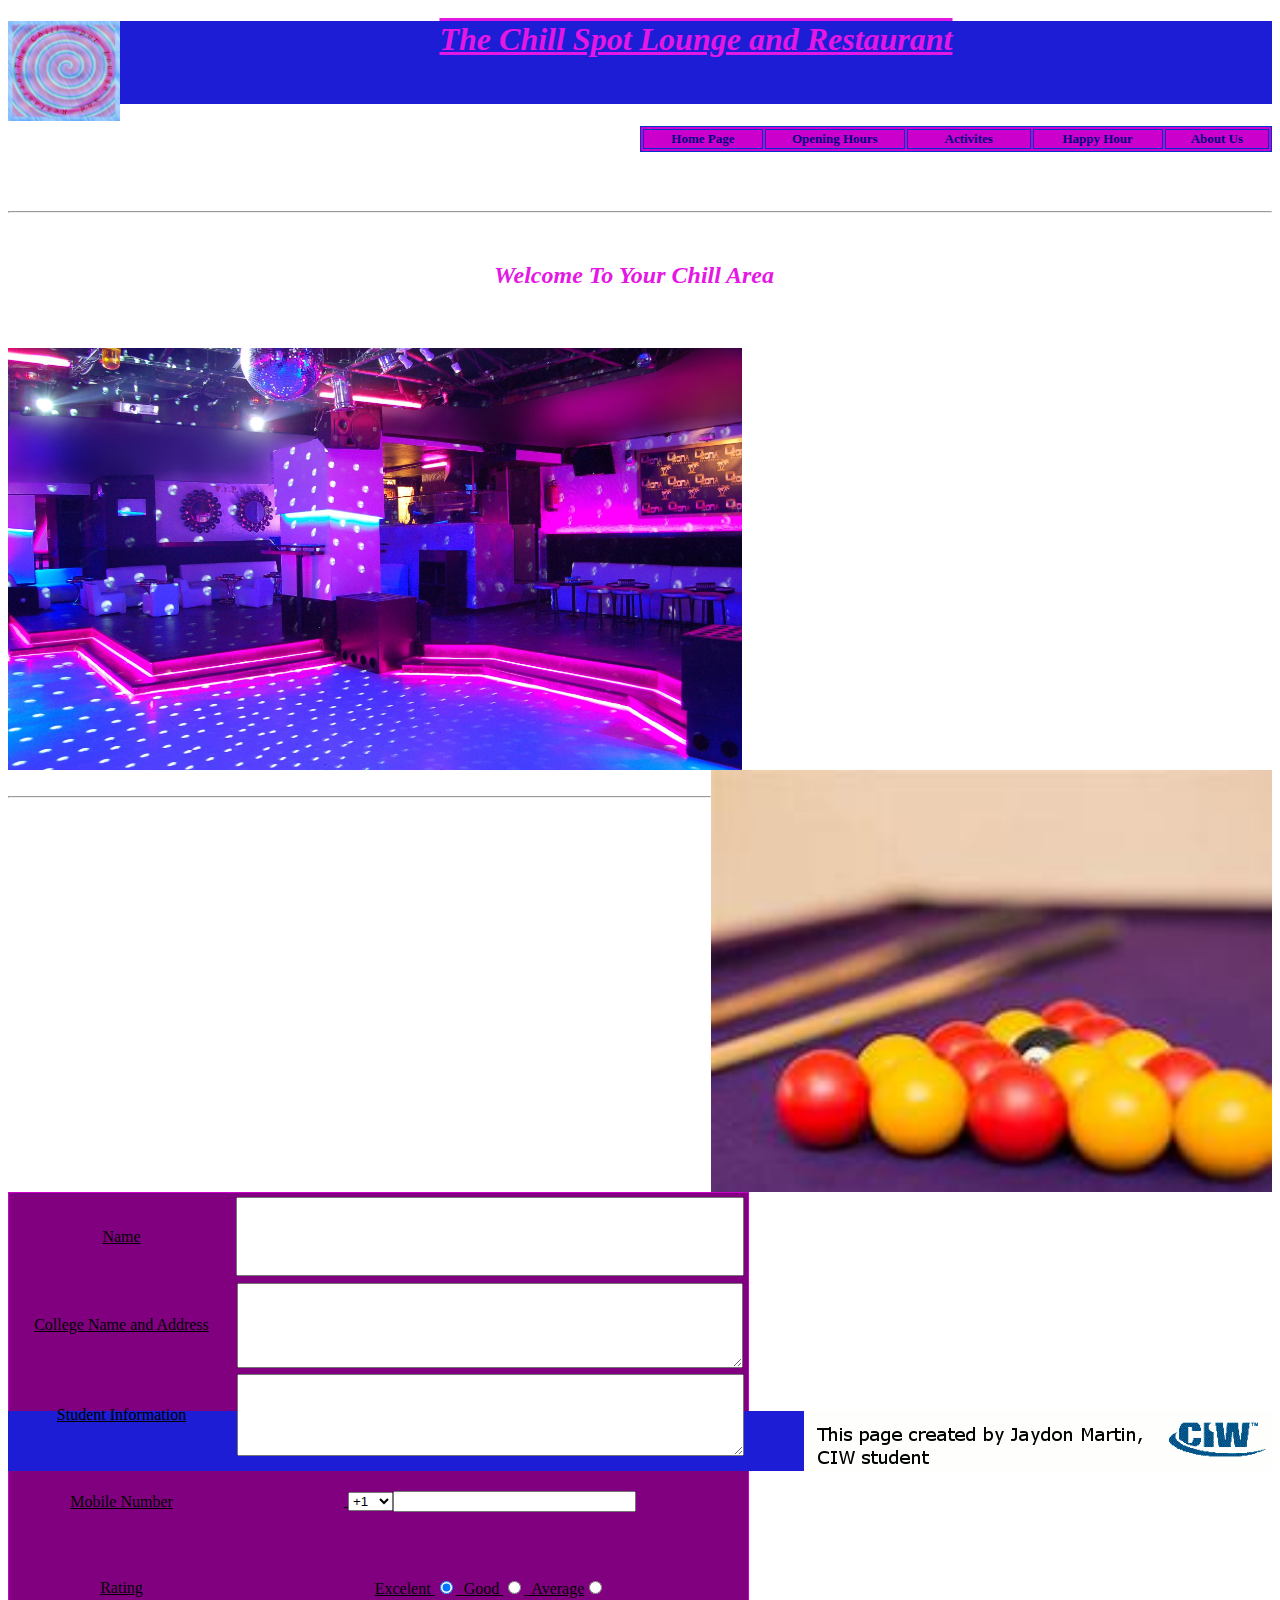
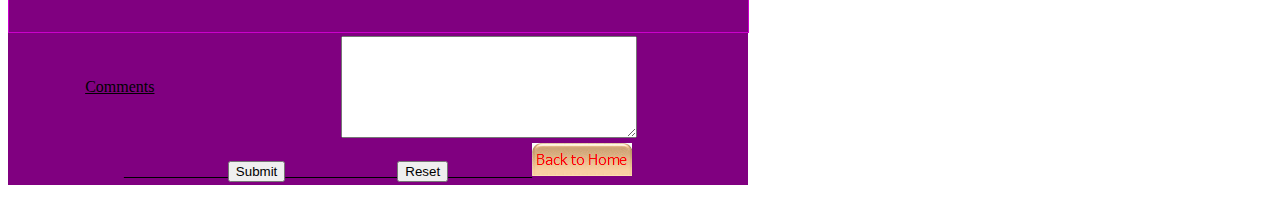
<file: index.html>
﻿<!DOCTYPE html PUBLIC "-//W3C//DTD XHTML 1.0 Transitional//EN" "http://www.w3.org/TR/xhtml1/DTD/xhtml1-transitional.dtd">
<html xmlns="http://www.w3.org/1999/xhtml">

<head>
<meta content="en-us" http-equiv="Content-Language" />
<meta content="text/html; charset=utf-8" http-equiv="Content-Type" />
<title>The Chill Spot Lounge and Restaurant</title>
<style type="text/css">
.topnav a:link a:visited {
	border-style: solid;
	border-width: 1px;
	font-family: Georgia, "Times New Roman", Times, serif;
	color: #000066;
	display: block;
}
.auto-style3 {
	text-align: center;
}
.Title {
	background-color: #800080;
}
.auto-style4 {
	font-family: Georgia, "Times New Roman", Times, serif;
	color: #E517E5;
	background-color: #1D1DD5;
	text-decoration: underline;
	float: none;
	white-space: normal;
}
.auto-style5 {
	border: 1px solid #CC00CC;
	background-color: #800080;
	font-family: Georgia, "Times New Roman", Times, serif;
	text-decoration: underline;
}
.auto-style6 {
	font-family: Georgia, "Times New Roman", Times, serif;
	color: #E517E5;
	background-color: #1D1DD5;
	text-align: right;
}
.auto-style7 {
	background-color: #800080;
}
.auto-style8 {
	border: 1px solid #0033CC;
	font-family: tahoma;
	margin-left: 0px;
	background-color: #CC00CC;
	text-align: center;
	font-size: small;
	font-weight: bold;
	color: #000000;
	height: 18px;
	width: 50%;
}
.auto-style10 {
	font-family: Georgia, "Times New Roman", Times, serif;
	color: #000000;
	background-color: #800080;
	text-decoration: underline;
	float: none;
	white-space: normal;
	font-size: medium;
}
.auto-style11 {
	font-family: Georgia, "Times New Roman", Times, serif;
	color: #E517E5;
	background-color: #1D1DD5;
	text-decoration: underline overline;
	float: none;
	white-space: normal;
	font-size: xx-large;
	margin-left: 8px;
	font-style: oblique;
}
.auto-style12 {
	background-color: #1D1DD5;
}
.newStyle1 {
	float: left;
	overflow: scroll;
}
.auto-style13 {
	font-size: small;
}
.auto-style16 {
	font-size: medium;
	font-weight: 600;
	font-family: Georgia, "Times New Roman", Times, serif;
	color: #E517E5;
	font-style: oblique;
	font-variant: normal;
	position: relative;
	cursor: auto;
	float: inherit;
	text-decoration: none;
}
.auto-style20 {
	border: 1px solid #0033CC;
}
.auto-style21 {
	text-decoration: none;
}
.auto-style22 {
	font-family: Georgia, "Times New Roman", Times, serif;
	color: #000080;
}
</style>
<link href="The%20Chill%20Spot%20Lounge%20and%20Restaurant.css" rel="stylesheet" type="text/css" />
<script type="text/javascript">
<!--
function FP_swapImg() {//v1.0
 var doc=document,args=arguments,elm,n; doc.$imgSwaps=new Array(); for(n=2; n<args.length;
 n+=2) { elm=FP_getObjectByID(args[n]); if(elm) { doc.$imgSwaps[doc.$imgSwaps.length]=elm;
 elm.$src=elm.src; elm.src=args[n+1]; } }
}

function FP_preloadImgs() {//v1.0
 var d=document,a=arguments; if(!d.FP_imgs) d.FP_imgs=new Array();
 for(var i=0; i<a.length; i++) { d.FP_imgs[i]=new Image; d.FP_imgs[i].src=a[i]; }
}

function FP_getObjectByID(id,o) {//v1.0
 var c,el,els,f,m,n; if(!o)o=document; if(o.getElementById) el=o.getElementById(id);
 else if(o.layers) c=o.layers; else if(o.all) el=o.all[id]; if(el) return el;
 if(o.id==id || o.name==id) return o; if(o.childNodes) c=o.childNodes; if(c)
 for(n=0; n<c.length; n++) { el=FP_getObjectByID(id,c[n]); if(el) return el; }
 f=o.forms; if(f) for(n=0; n<f.length; n++) { els=f[n].elements;
 for(m=0; m<els.length; m++){ el=FP_getObjectByID(id,els[n]); if(el) return el; } }
 return null;
}
// -->
</script>
</head>

<body onload="FP_preloadImgs(/*url*/'button8.jpg',/*url*/'button9.jpg')">


<div class="LogoHomeNav">

	<a href="TheChill%20Spot%20Lounge%20and%20Restaurant.html" target="_top">
	<img alt="TCSLR" height="100" src="The%20Chill%20Spot%20Logo.png" width="112" /></a></div>
<div class="auto-style3">

	<h1 class="auto-style11" style="height: 83px"><strong>
	<span class="auto-style12">The Chill Spot Lounge and Restaurant</span></strong></h1>
</div>
<table class="auto-style8" style="width: 50%; left: 194px; top: 105px; right: 118px; height: 20px; float: right;">
	<tr>
		<td class="auto-style20" style="width: 138px; height: 9px;">
				<label id="Label5">
				<a class="auto-style21" href="TheChill%20Spot%20Lounge%20and%20Restaurant.html" target="_top">Home Page</a></label></td>
		<td class="auto-style20" style="width: 160px; height: 9px;">
		<a href="Opening%20Hours.htm" target="_blank" class="auto-style21">Opening Hou<label id="Label4"></label>rs</a></td>
		<td class="auto-style20" style="width: 139px; height: 9px;">
		<a href="Activities.html" target="_blank" class="auto-style21">Activites</a></td>
		<td class="auto-style20" style="width: 150px; height: 9px;">
		<a href="Happy%20hour.html" target="_blank" class="auto-style21">Happy Hour</a><label id="Label2"></label></td>
		<td class="auto-style20" style="width: 118px; height: 9px;">
		<a class="auto-style21" href="The%20Chill%20Spot%20About%20Us.html" target="_top">
		A</a><a class="auto-style21" href="The%20Chill%20Spot%20About%20Us.html"><span class="auto-style22">bout 
		Us</span></a><label id="Label1"></label></td>
	</tr>
</table>




<p><br />
</p>
<div class="auto-style3">
	<h2>&nbsp;</h2>
	<hr />&nbsp;<div>
		<table class="auto-style16" style="width: 100%">
			<tr>
				<td>
				<h2>Welcome To Your Chill Area&nbsp;&nbsp;</h2>
				<br />
				</td>
			</tr>
		</table>
	</div>
</div>
<br />
<img alt="The Chill Spot soon open" height="422" src="Chill%20spot%20Chilled%20area.jpg" width="734" /><img alt="The Chill Spot 8ball pool Room" height="422" src="the%20Chill%20spot%208%20ball%20pool.jpg" style="float: right" width="561" /><br />
&nbsp;<hr />
<form action="" method="post" style="height: 587px; width: 740px;">
	<div class="auto-style3">
	<table cellpadding="2" class="auto-style5" style="width: 741px; height: 347px;">
		<tr>
			<td class="auto-style1" style="width: 299px; height: 80px;">Name</td>
			<td class="auto-style1" style="width: 502px; height: 80px;">
			<input name="Text1" style="width: 500px; height: 73px" type="text" /></td>
		</tr>
		<tr>
			<td class="auto-style1" style="width: 299px; height: 80px;">College Name and 
			Address</td>
			<td class="auto-style1" style="width: 502px; height: 80px;">
			<textarea name="TextArea2" style="width: 500px; height: 79px"></textarea></td>
		</tr>
		<tr>
			<td class="auto-style1" style="width: 299px; height: 48px;">Student Information
			</td>
			<td class="auto-style1" style="width: 502px; height: 48px;">
			<textarea name="TextArea3" style="width: 501px; height: 76px"></textarea></td>
		</tr>
		<tr>
			<td class="auto-style1" style="height: 80px; width: 299px">Mobile 
			Number</td>
			<td class="auto-style1" style="height: 80px; width: 502px">
			&nbsp;<select name="Select1">
			<option value="+1">+1</option>
			<option value="242">242</option>
			<option value="305">305</option>
			<option value="954">954</option>
			<option value="958">958</option>
			</select><input class="auto-style13" name="Text5" style="width: 235px" type="text" /></td>
		</tr>
		<tr>
			<td class="auto-style1" style="height: 80px; width: 299px">Rating</td>
			<td class="auto-style1" style="height: 80px; width: 502px">Excelent
			<input checked="checked" name="Radio1" type="radio" />&nbsp; Good
			<input name="Radio1" type="radio" />&nbsp; Average<input name="Radio1" type="radio" /></td>
		</tr>
	</table>
	<table cellpadding="2" cellspacing="1" class="auto-style7" style="width: 100%; height: 99px;">
		<tr>
			<td class="auto-style10" style="width: 125px">Comments</td>
			<td class="auto-style10" style="width: 290px">
			<textarea name="TextArea1" style="width: 290px; height: 96px" rows="1"></textarea> </td>
		</tr>
		<tr>
			<td class="auto-style10" colspan="2">&nbsp;&nbsp;&nbsp;&nbsp;&nbsp;&nbsp;&nbsp;&nbsp;&nbsp;&nbsp;&nbsp;&nbsp;&nbsp;&nbsp;&nbsp;&nbsp;&nbsp;&nbsp;&nbsp;&nbsp;&nbsp;&nbsp;&nbsp;&nbsp;&nbsp;
			<input name="Submit1" type="submit" value="Submit" tabindex="1" />&nbsp;&nbsp;&nbsp;&nbsp;&nbsp;&nbsp;&nbsp;&nbsp;&nbsp;&nbsp;&nbsp;&nbsp;&nbsp;&nbsp;&nbsp;&nbsp;&nbsp;&nbsp;&nbsp;&nbsp;&nbsp;&nbsp;&nbsp;&nbsp;&nbsp;&nbsp;&nbsp;
			<input name="Reset1" type="reset" value="Reset" tabindex="2" />&nbsp;&nbsp;&nbsp;&nbsp;&nbsp;&nbsp;&nbsp;&nbsp;&nbsp;&nbsp;&nbsp;&nbsp;&nbsp;&nbsp;&nbsp;&nbsp;&nbsp;&nbsp;&nbsp;&nbsp;
			<a href="TheChill%20Spot%20Lounge%20and%20Restaurant.html" target="_self">
			<img id="img1" alt="Back to Home" height="33" onmousedown="FP_swapImg(1,0,/*id*/'img1',/*url*/'button9.jpg')" onmouseout="FP_swapImg(0,0,/*id*/'img1',/*url*/'button10.jpg')" onmouseover="FP_swapImg(1,0,/*id*/'img1',/*url*/'button8.jpg')" onmouseup="FP_swapImg(0,0,/*id*/'img1',/*url*/'button8.jpg')" src="button10.jpg" style="border: 0" width="100" /><!-- MSComment="ibutton" fp-style="fp-btn: Embossed Tab 6; fp-font-size: 11; fp-font-color-normal: #FF0000; fp-font-color-hover: #000080; fp-font-color-press: #800000" fp-title="Back to Home" --></a></td>
		</tr>
	</table>
	<br />
	&nbsp;&nbsp;&nbsp;&nbsp;&nbsp;&nbsp;&nbsp;&nbsp;&nbsp;&nbsp;&nbsp;&nbsp;&nbsp;&nbsp;&nbsp;&nbsp;&nbsp;&nbsp;&nbsp;&nbsp;&nbsp;&nbsp;&nbsp;&nbsp;&nbsp;&nbsp;&nbsp;&nbsp;&nbsp;&nbsp;&nbsp;&nbsp;&nbsp;&nbsp;&nbsp;&nbsp;&nbsp;&nbsp;&nbsp;&nbsp;&nbsp;&nbsp;&nbsp;&nbsp;&nbsp;&nbsp;&nbsp;&nbsp;&nbsp;&nbsp;&nbsp;&nbsp;&nbsp;&nbsp;&nbsp;&nbsp;&nbsp;&nbsp;&nbsp;&nbsp;&nbsp;&nbsp;&nbsp;&nbsp;&nbsp;&nbsp;&nbsp;
	</div>
	</form>
	<br />
<div class="auto-style6">
	<a href="TheChill%20Spot%20Lounge%20and%20Restaurant.html" target="_self">
	<img alt="My wybe" class="auto-style4" height="60" src="personal_banner_image.gif" width="468" /></a></div>




</body>

</html>
</file>
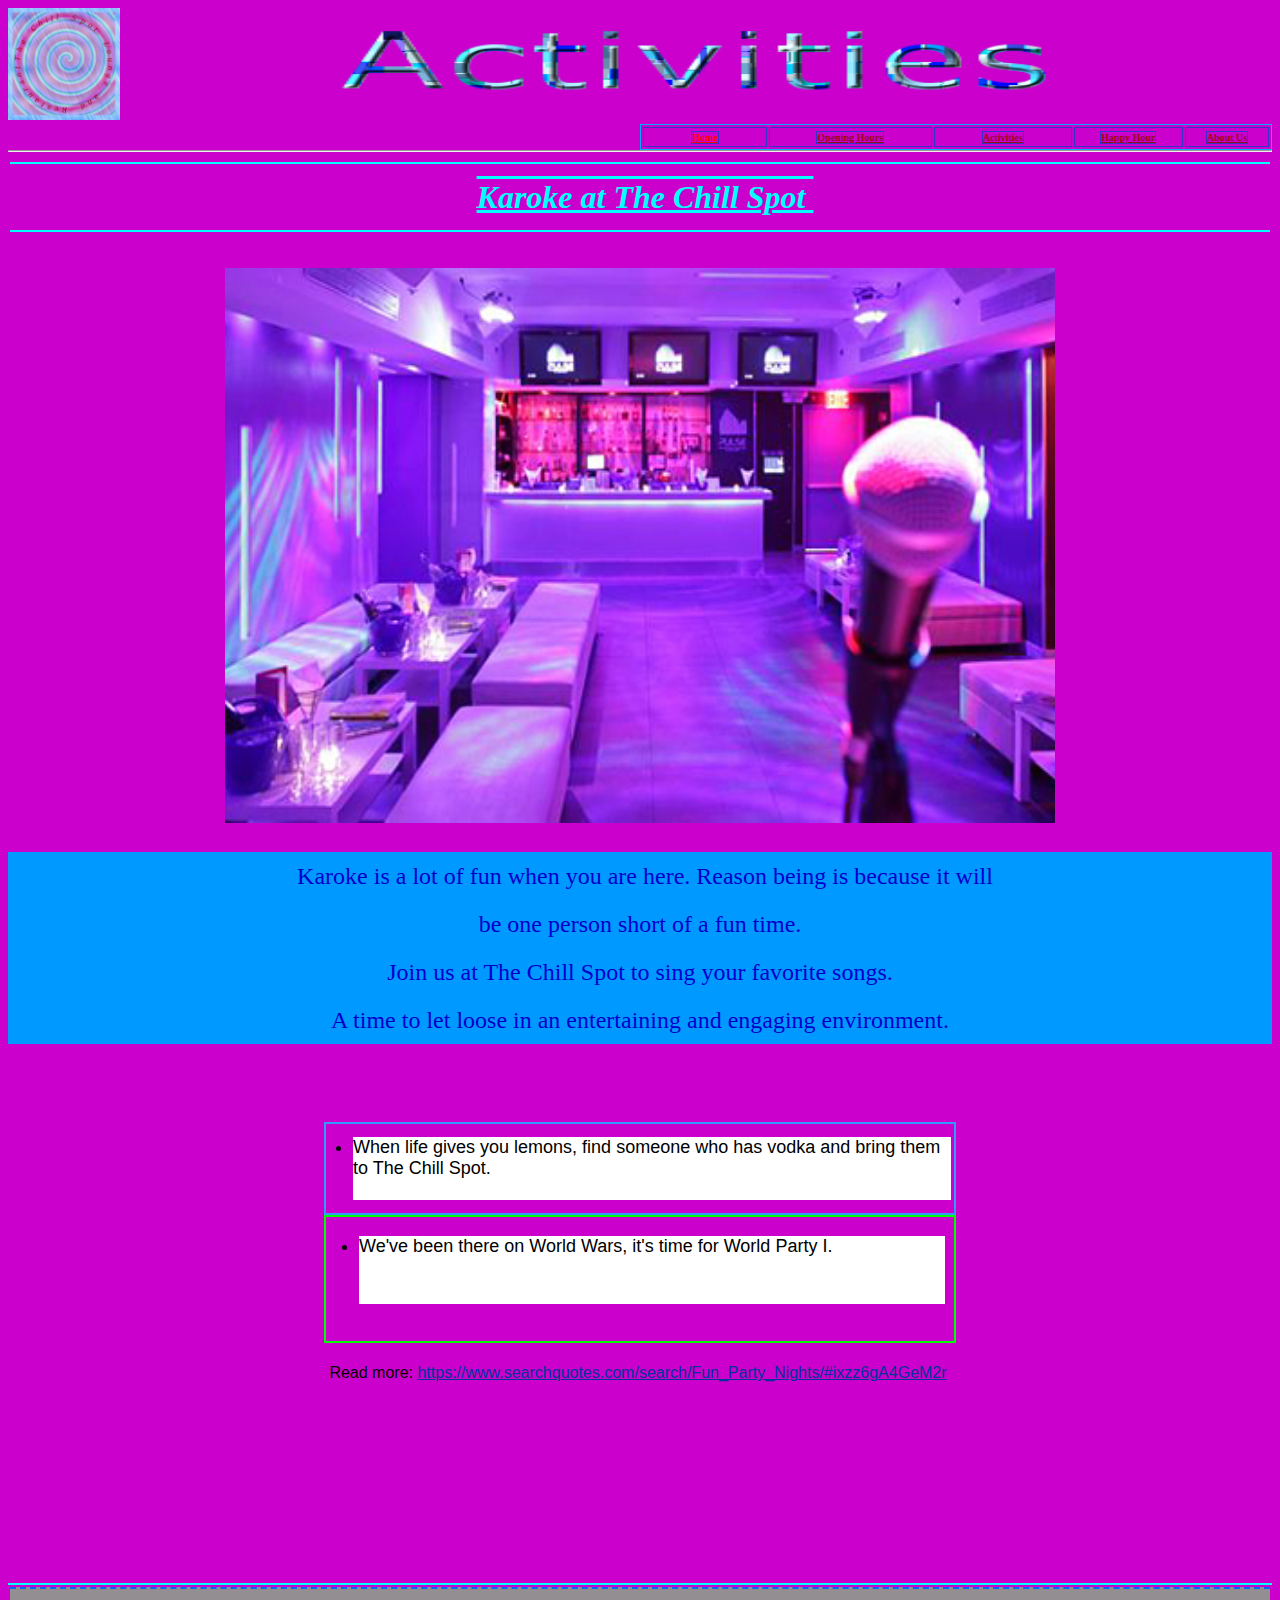
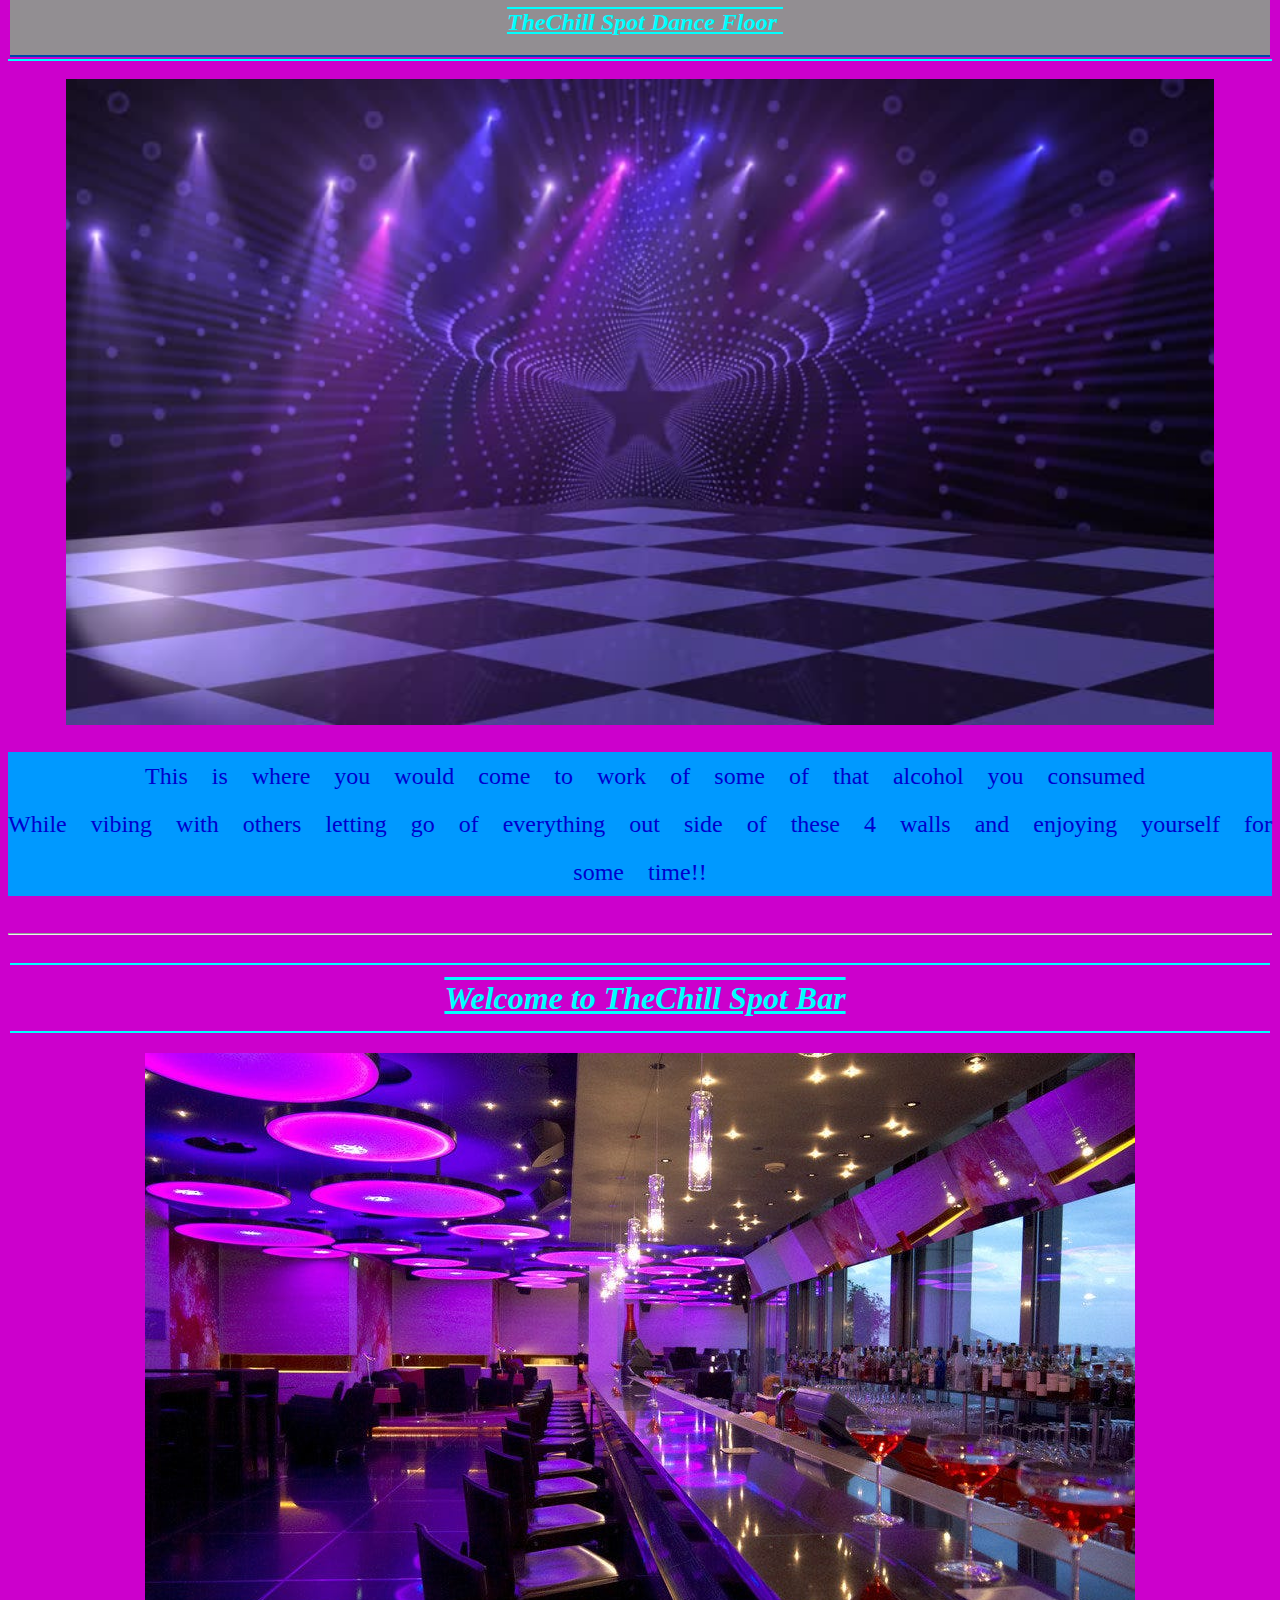
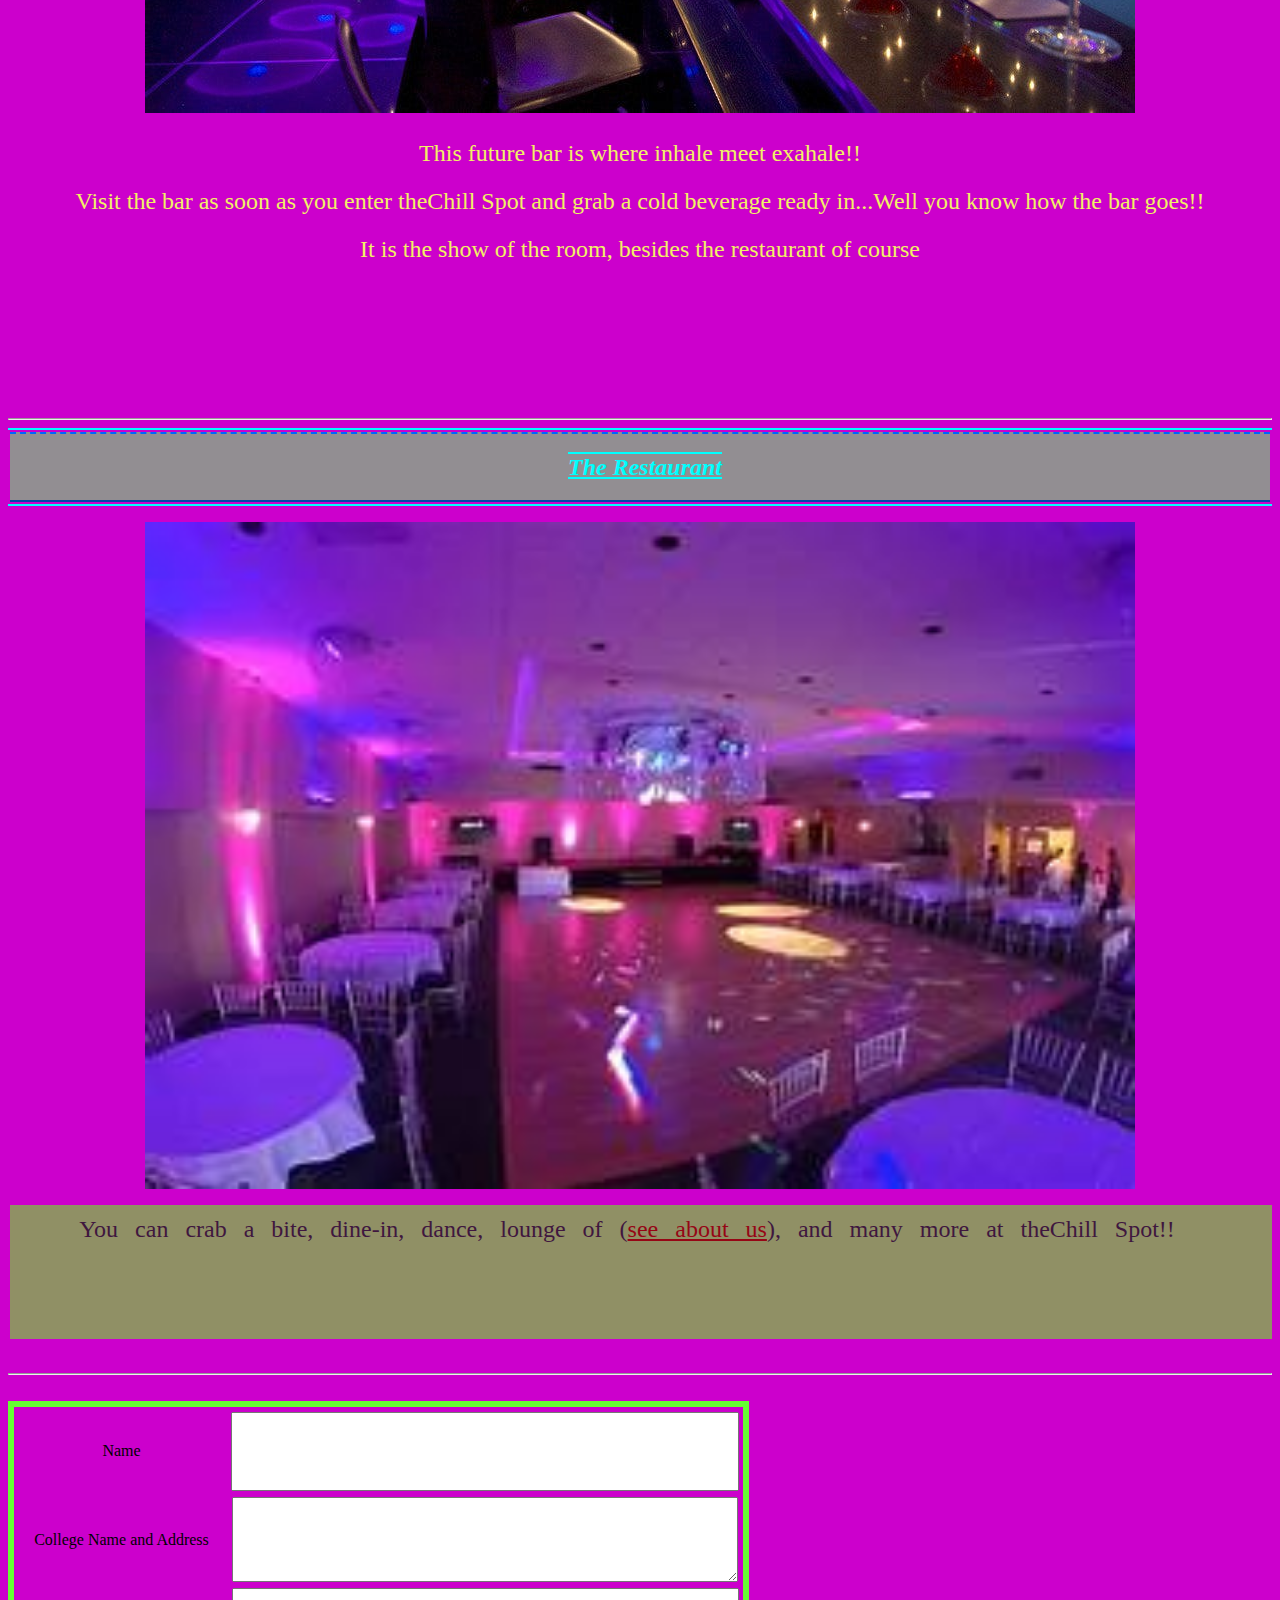
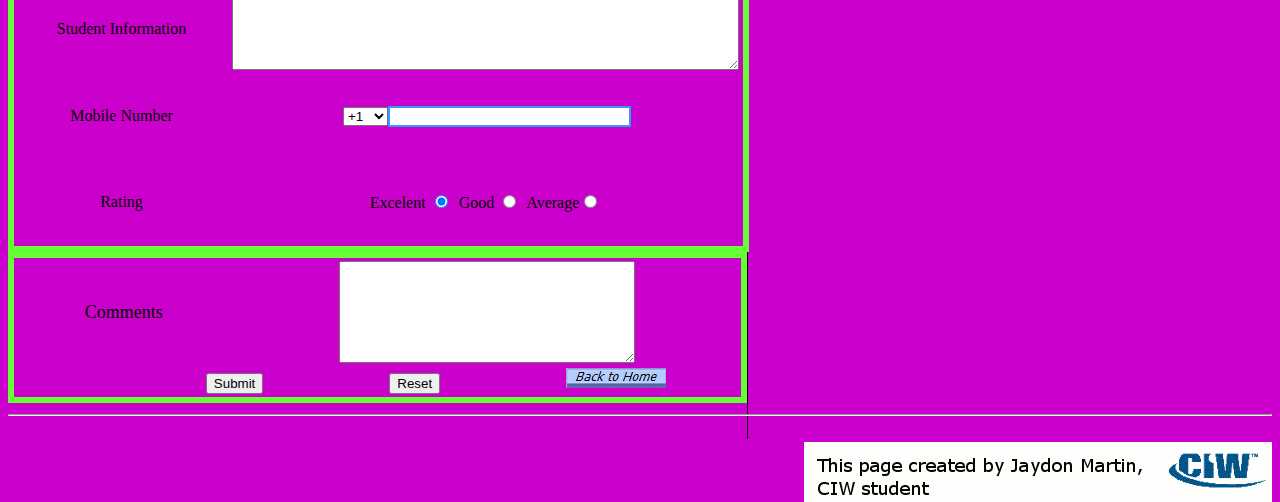
<file: Activities.html>
﻿<!DOCTYPE html PUBLIC "-//W3C//DTD XHTML 1.0 Transitional//EN" "http://www.w3.org/TR/xhtml1/DTD/xhtml1-transitional.dtd">
<html xmlns="http://www.w3.org/1999/xhtml">

<head>
<meta content="text/html; charset=utf-8" http-equiv="Content-Type" />
<title>Untitled 1</title>
<link href="The%20Chill%20Spot%20Lounge%20and%20Restaurant.css" rel="stylesheet" type="text/css" />
<style type="text/css">
.auto-style1 {
	text-align: center;
}
.auto-style2 {
	border: 1px solid #00ABFF;
	font-family: tahoma;
	font-size: x-small;
	font-weight: bold;
	text-align: center;
	padding: 0px;
	width: 50%;
	height: 18px;
	right: 18px;
	color: #B97173;
	margin-right: 0px;
	margin-top: 0px;
	margin-bottom: 0px;
}
.auto-style7 {
	font-size: large;
}
.auto-style11 {
	border-style: 3;
	text-indent: 10px;
	line-height: 200%;
	text-align: center;
	font-family: Georgia, "Times New Roman", Times, serif;
	font-size: x-large;
	color: #0000CC;
	background-color: #0099FF;
	border-width: 5px;
	border-color: #00FF00;
}
.auto-style12 {
	border-style: solid none solid none;
	border-width: 2px;
	border-color: #00FFFF;
	text-indent: 10px;
	line-height: 200%;
	text-align: center;
	font-family: Georgia, "Times New Roman", Times, serif;
	font-size: xx-large;
	color: #00FFFF;
	font-style: oblique;
	font-weight: bold;
	text-decoration: underline overline;
}
.auto-style13 {
	border: 2px solid #3399FF;
}
.auto-style14 {
	border: 2px solid #00FF00;
}
.auto-style15 {
	text-indent: 10px;
	line-height: 200%;
	text-align: center;
	font-family: Georgia, "Times New Roman", Times, serif;
	font-size: x-large;
	color: #0000CC;
	background-color: #0099FF;
	border-width: 5px;
	border-color: #00FF00;
	word-spacing: 18px;
	margin-top: 9px;
	margin-bottom: 11px;
}
.auto-style16 {
	background-color: #928E92;
	font-family: Georgia, "Times New Roman", Times, serif;
	font-size: x-large;
	border-style: dashed none outset none;
	border-width: 2px;
	border-color: #0066FF;
}
.auto-style17 {
	word-spacing: 18px;
	line-height: 200%;
	margin-top: 3px;
	margin-bottom: 3px;
}
.auto-style18 {
	word-spacing: 28px;
	line-height: 200%;
	margin-top: 16px;
	margin-bottom: 48px;
}
.auto-style19 {
	border-left: 2px none #0066FF;
	border-right: 2px none #0066FF;
	border-top: 2px dashed #0066FF;
	border-bottom: 2px outset #0066FF;
	background-color: #928E92;
	font-family: Georgia, "Times New Roman", Times, serif;
	font-size: x-large;
	text-align: center;
}
.auto-style20 {
	vertical-align: middle;
}
.auto-style21 {
	text-align: center;
	word-spacing: 11px;
	text-indent: 6px;
	line-height: 200%;
	color: #3F173F;
	font-size: x-large;
	margin-left: 2px;
	margin-top: 9px;
	margin-bottom: 8px;
	background-color: #909065;
}
.auto-style22 {
	border: 6px solid #66FF33;
	text-align: center;
}
.auto-style23 {
	border: 6px solid #66FF33;
	font-size: large;
}
.auto-style24 {
	border-right-style: solid;
	border-right-width: 1px;
}
a {
	color: #960615;
}
a:active {
	color: #00FFFF;
}
.auto-style25 {
	border: 1px solid #3333CC;
	padding: 0px;
	margin: 0px;
	text-align: center;
	color: #FF0000;
}
</style>
<script type="text/javascript">
<!--
function FP_swapImg() {//v1.0
 var doc=document,args=arguments,elm,n; doc.$imgSwaps=new Array(); for(n=2; n<args.length;
 n+=2) { elm=FP_getObjectByID(args[n]); if(elm) { doc.$imgSwaps[doc.$imgSwaps.length]=elm;
 elm.$src=elm.src; elm.src=args[n+1]; } }
}

function FP_preloadImgs() {//v1.0
 var d=document,a=arguments; if(!d.FP_imgs) d.FP_imgs=new Array();
 for(var i=0; i<a.length; i++) { d.FP_imgs[i]=new Image; d.FP_imgs[i].src=a[i]; }
}

function FP_getObjectByID(id,o) {//v1.0
 var c,el,els,f,m,n; if(!o)o=document; if(o.getElementById) el=o.getElementById(id);
 else if(o.layers) c=o.layers; else if(o.all) el=o.all[id]; if(el) return el;
 if(o.id==id || o.name==id) return o; if(o.childNodes) c=o.childNodes; if(c)
 for(n=0; n<c.length; n++) { el=FP_getObjectByID(id,c[n]); if(el) return el; }
 f=o.forms; if(f) for(n=0; n<f.length; n++) { els=f[n].elements;
 for(m=0; m<els.length; m++){ el=FP_getObjectByID(id,els[n]); if(el) return el; } }
 return null;
}
// -->
</script>
</head>

<body class="Title" style="left: 0px; top: 0px; height: 3870px" onload="FP_preloadImgs(/*url*/'button6.jpg',/*url*/'button7.jpg')">

<div class="auto-style1">

<div class="auto-style1">

<div class="auto-style1">

<div class="LogoHomeNav">
	<a href="TheChill%20Spot%20Lounge%20and%20Restaurant.html" target="_top">
	<img alt="Logo" height="112" src="The%20Chill%20Spot%20Logo.png" width="112" /></a></div>
<img src="activitie%20header.png" alt="Activites" height="98" width="712" class="Title" />
	<br />
</div>

	<br />
<table align="left" class="auto-style2" style="height: 26px; float: right">
		<tr>
			<td class="NavInsert" style="width: 161px">
			<a class="auto-style25" href="TheChill%20Spot%20Lounge%20and%20Restaurant.html">Home</a></td>
			<td class="NavInsert" style="width: 212px">
			<a href="Opening%20Hours.htm" class="NavInsert">Opening Hours</a></td>
			<td class="NavInsert" style="width: 175px">
			<a href="Activities.html" class="NavInsert">Activities</a></td>
			<td class="NavInsert" style="width: 139px">
			<a class="NavInsert" href="Happy%20hour.html">Happy Hour</a></td>
			<td class="NavInsert" style="width: 105px">
			<a class="NavInsert" href="The%20Chill%20Spot%20About%20Us.html" target="_blank">About Us</a></td>
		</tr>
	</table>
<br />
<hr />
<div>
	<table style="width: 100%">
		<tr>
			<td class="auto-style12" style="width: 50%; height: 25px">Karoke at 
			The Chill Spot&nbsp;</td>
		</tr>
	</table>
</div>
<br />
<p class="auto-style1">
<img alt="Karoke at the Chill Spot" height="555" src="Karoke%20for%20the%20Chill%20Spot.jpg" width="830" />
<span class="auto-style7"><br />

<p class="auto-style11">Karoke is a lot of fun when you are here. Reason being is because it will <br />
be one person short of a fun time. <br class="auto-style7" />
Join us at The Chill Spot to sing your favorite songs.
<br />
A time to let loose in an entertaining and engaging environment.<br /></p>
<br />
<br />
<br />
	<div>
		<table align="center" class="auto-style13" style="width: 50%; height: 82px">
			<tr>
				<td>
				<ul id="yui_3_10_0_1_1607545546629_264" class="ml-24 mt-10 lst-disc wrap" style="margin: 10px 0px 0px 24px; padding: 0px; list-style: outside disc; overflow-wrap: break-word; white-space: normal; color: rgb(0, 0, 0); font-family: &quot;helvetica neue&quot;, helvetica, arial, sans-serif; font-size: 16px; font-style: normal; font-variant-ligatures: normal; font-variant-caps: normal; font-weight: 400; letter-spacing: normal; orphans: 2; text-align: left; text-indent: 0px; text-transform: none; widows: 2; word-spacing: 0px; -webkit-text-stroke-width: 0px; background-color: rgb(255, 255, 255); text-decoration-style: initial; text-decoration-color: initial;">
					<li id="yui_3_10_0_1_1607545546629_263" class="auto-style7" style="margin: 0px 0px 10px; padding: 0px; vertical-align: top; overflow: visible; text-align: -webkit-match-parent; height: 63px;">
					When life gives you lemons, find someone who has vodka and 
					bring them to The Chill Spot.</li>
				</ul>
				</td>
			</tr>
		</table>
	</div>
	<table align="center" cellpadding="6" cellspacing="3" class="auto-style14" style="width: 50%; height: 73px">
		<tr>
			<td style="height: 87px">
			<ul id="yui_3_10_0_1_1607545751448_264" class="auto-style7" style="margin: 10px 0px 0px 24px; padding: 0px; list-style: outside disc; overflow-wrap: break-word; white-space: normal; color: rgb(0, 0, 0); font-family: &quot;helvetica neue&quot;, helvetica, arial, sans-serif; font-style: normal; font-variant-ligatures: normal; font-variant-caps: normal; font-weight: 400; letter-spacing: normal; orphans: 2; text-align: left; text-indent: 0px; text-transform: none; widows: 2; word-spacing: 0px; -webkit-text-stroke-width: 0px; background-color: rgb(255, 255, 255); text-decoration-style: initial; text-decoration-color: initial;">
				<li id="yui_3_10_0_1_1607545751448_263" class="va-top ov-v mb-10" style="margin: 0px 0px 10px; padding: 0px; vertical-align: top; overflow: visible; text-align: -webkit-match-parent; height: 68px;">
				We've been there on World Wars, it's time for World<span>&nbsp;</span><b style="font-weight: normal;">Party<span>&nbsp;</span></b>I.</li>
			</ul>
			&nbsp;</td>
		</tr>
	</table>
	<div>
		<table style="width: 100%">
			<tr>
				<td>
				<span style="margin: 0px; padding: 0px; color: rgb(0, 0, 0); font-family: sans-serif; font-size: medium; font-style: normal; font-variant-ligatures: normal; font-variant-caps: normal; font-weight: 400; letter-spacing: normal; orphans: 2; text-align: left; text-indent: 0px; text-transform: none; white-space: normal; widows: 2; word-spacing: 0px; -webkit-text-stroke-width: 0px; text-decoration-style: initial; text-decoration-color: initial;">
				<br />
				Read more:<span>&nbsp;</span><a href="https://www.searchquotes.com/search/Fun_Party_Nights/#ixzz6gA4GeM2r" style="margin: 0px; padding: 0px; color: rgb(0, 51, 153);">https://www.searchquotes.com/search/Fun_Party_Nights/#ixzz6gA4GeM2r</a></span>&nbsp;</td>
			</tr>
		</table>
	</div>
	<br />
<br />
<br />
<br />
<br />
<br />
<br />
<br />
<br />
<br />
<br />
	<div>
		<table class="auto-style12" style="width: 100%; height: 52px">
			<tr>
				<td class="auto-style16">TheChill Spot Dance Floor&nbsp;</td>
			</tr>
		</table>
		<br />
	</div>
	</span>
	<img alt="Daance floor" height="646" src="The%20Chill%20Spot%20dance%20floor.jpg" width="1148" /><br />
<br />

<p class="auto-style15">
This is where you would come to work of some of that alcohol you consumed<br />
While vibing with others letting go of everything out side of these 4 walls and 
enjoying yourself for some time!!</p>



<br />
<hr /><br />
<div>
	<table style="width: 100%">
		<tr>
			<td class="auto-style12">Welcome to TheChill Spot Bar</td>
		</tr>
	</table>
</div>

	<br />
	<img alt="Future Bar" height="660" src="The%20Chill%20Spot%20future%20bar%20look%20alike.jpg" width="990" />
<span class="auto-style17" style="color: rgb(241, 241, 102); font-family: Georgia, &quot;Times New Roman&quot;, Times, serif; font-size: x-large; font-style: normal; font-variant-ligatures: normal; font-variant-caps: normal; font-weight: 400; letter-spacing: normal; orphans: 2; text-align: center; text-indent: 0px; text-transform: none; white-space: normal; widows: 2; word-spacing: 0px; -webkit-text-stroke-width: 0px; text-decoration-style: initial; text-decoration-color: initial;">
<p class="auto-style18" style="height: 215px">
<span class="auto-style17" style="color: rgb(241, 241, 102); font-family: Georgia, &quot;Times New Roman&quot;, Times, serif; font-size: x-large; font-style: normal; font-variant-ligatures: normal; font-variant-caps: normal; font-weight: 400; letter-spacing: normal; orphans: 2; text-align: center; text-indent: 0px; text-transform: none; white-space: normal; widows: 2; word-spacing: 0px; -webkit-text-stroke-width: 0px; text-decoration-style: initial; text-decoration-color: initial;">
This future bar is where inhale meet exahale!!</span><br style="color: rgb(0, 0, 0); font-family: Georgia, &quot;Times New Roman&quot;, Times, serif; font-size: x-large; font-style: normal; font-variant-ligatures: normal; font-variant-caps: normal; font-weight: 400; letter-spacing: normal; orphans: 2; text-align: center; text-indent: 0px; text-transform: none; white-space: normal; widows: 2; word-spacing: 0px; -webkit-text-stroke-width: 0px; text-decoration-style: initial; text-decoration-color: initial;" />
<span class="auto-style17" style="color: rgb(241, 241, 102); font-family: Georgia, &quot;Times New Roman&quot;, Times, serif; font-size: x-large; font-style: normal; font-variant-ligatures: normal; font-variant-caps: normal; font-weight: 400; letter-spacing: normal; orphans: 2; text-align: center; text-indent: 0px; text-transform: none; white-space: normal; widows: 2; word-spacing: 0px; -webkit-text-stroke-width: 0px; text-decoration-style: initial; text-decoration-color: initial;">
Visit the bar as soon as you enter theChill Spot and grab a cold beverage ready 
in...Well you know how the bar goes!!</span><br class="auto-style17" style="color: rgb(241, 241, 102); font-family: Georgia, &quot;Times New Roman&quot;, Times, serif; font-size: x-large; font-style: normal; font-variant-ligatures: normal; font-variant-caps: normal; font-weight: 400; letter-spacing: normal; orphans: 2; text-align: center; text-indent: 0px; text-transform: none; white-space: normal; widows: 2; word-spacing: 0px; -webkit-text-stroke-width: 0px; text-decoration-style: initial; text-decoration-color: initial;" />
<span class="auto-style17" style="color: rgb(241, 241, 102); font-family: Georgia, &quot;Times New Roman&quot;, Times, serif; font-size: x-large; font-style: normal; font-variant-ligatures: normal; font-variant-caps: normal; font-weight: 400; letter-spacing: normal; orphans: 2; text-align: center; text-indent: 0px; text-transform: none; white-space: normal; widows: 2; word-spacing: 0px; -webkit-text-stroke-width: 0px; text-decoration-style: initial; text-decoration-color: initial;">
It is the show of the room, besides the restaurant of course</span></p>
</span><br />
<hr />
<table class="auto-style12" style="width: 100%; height: 58px">
	<tr>
		<td class="auto-style19">The Restaurant</td>
	</tr>
</table>
<p class="auto-style1">
<img alt="Future Chill Spot Restaurant look alike" class="auto-style20" height="667" src="Restaurant.jpg" width="990" /></p>
<p class="auto-style21" style="height: 134px">You can crab a bite, dine-in, 
dance, lounge of (<a href="The%20Chill%20Spot%20About%20Us.html" target="_self">see about us</a>), and many more at theChill Spot!! &nbsp;</p>


</div>
<br />
<hr /><br />
<form action="" method="post" style="height: 587px; width: 740px;">
	<div class="auto-style24">
	<table cellpadding="2" class="auto-style22" style="width: 741px; height: 347px;" align="center">
		<tr>
			<td class="auto-style1" style="width: 299px; height: 80px;">Name</td>
			<td class="auto-style1" style="width: 502px; height: 80px;">
			<input name="Text1" style="width: 500px; height: 73px" type="text" /></td>
		</tr>
		<tr>
			<td class="auto-style1" style="width: 299px; height: 80px;">College Name and 
			Address</td>
			<td class="auto-style1" style="width: 502px; height: 80px;">
			<textarea name="TextArea2" style="width: 500px; height: 79px"></textarea></td>
		</tr>
		<tr>
			<td class="auto-style1" style="width: 299px; height: 48px;">Student Information
			</td>
			<td class="auto-style1" style="width: 502px; height: 48px;">
			<textarea name="TextArea3" style="width: 501px; height: 76px"></textarea></td>
		</tr>
		<tr>
			<td class="auto-style1" style="height: 80px; width: 299px">Mobile 
			Number</td>
			<td class="auto-style1" style="height: 80px; width: 502px">
			&nbsp;<select name="Select1">
			<option value="+1">+1</option>
			<option value="242">242</option>
			<option value="305">305</option>
			<option value="954">954</option>
			<option value="958">958</option>
			</select><input class="auto-style13" name="Text5" style="width: 235px" type="text" /></td>
		</tr>
		<tr>
			<td class="auto-style1" style="height: 80px; width: 299px">Rating</td>
			<td class="auto-style1" style="height: 80px; width: 502px">Excelent
			<input checked="checked" name="Radio1" type="radio" />&nbsp; Good
			<input name="Radio1" type="radio" />&nbsp; Average<input name="Radio1" type="radio" /></td>
		</tr>
	</table>
	<table cellpadding="2" cellspacing="1" class="auto-style23" style="width: 100%; height: 99px;" align="center">
		<tr>
			<td class="auto-style10" style="width: 125px">Comments</td>
			<td class="auto-style10" style="width: 290px">
			<textarea name="TextArea1" style="width: 290px; height: 96px" rows="1"></textarea> </td>
		</tr>
		<tr>
			<td class="auto-style10" colspan="2">&nbsp;&nbsp;&nbsp;&nbsp;&nbsp;&nbsp;&nbsp;&nbsp;&nbsp;&nbsp;&nbsp;&nbsp;&nbsp;&nbsp;&nbsp;&nbsp;&nbsp;&nbsp;&nbsp;&nbsp;&nbsp;&nbsp;&nbsp;&nbsp;&nbsp;
			<input name="Submit1" type="submit" value="Submit" tabindex="1" />&nbsp;&nbsp;&nbsp;&nbsp;&nbsp;&nbsp;&nbsp;&nbsp;&nbsp;&nbsp;&nbsp;&nbsp;&nbsp;&nbsp;&nbsp;&nbsp;&nbsp;&nbsp;&nbsp;&nbsp;&nbsp;&nbsp;&nbsp;&nbsp;&nbsp;&nbsp;&nbsp;
			<input name="Reset1" type="reset" value="Reset" tabindex="2" />&nbsp;&nbsp;&nbsp;&nbsp;&nbsp;&nbsp;&nbsp;&nbsp;&nbsp;&nbsp;&nbsp;&nbsp;&nbsp;&nbsp;&nbsp;&nbsp;&nbsp;&nbsp;&nbsp;&nbsp;&nbsp;&nbsp;&nbsp;&nbsp;&nbsp;&nbsp;&nbsp;
			<a href="TheChill%20Spot%20Lounge%20and%20Restaurant.html" target="_top">
			<img id="img1" alt="Back to Home" height="20" onmousedown="FP_swapImg(1,0,/*id*/'img1',/*url*/'button7.jpg')" onmouseout="FP_swapImg(0,0,/*id*/'img1',/*url*/'button5.jpg')" onmouseover="FP_swapImg(1,0,/*id*/'img1',/*url*/'button6.jpg')" onmouseup="FP_swapImg(0,0,/*id*/'img1',/*url*/'button6.jpg')" src="button5.jpg" style="border: 0" width="100" /><!-- MSComment="ibutton" fp-style="fp-btn: Border Bottom 1; fp-font-style: Italic; fp-font-color-hover: #000080; fp-font-color-press: #00FFFF" fp-title="Back to Home" --></a></td>
		</tr>
	</table>
	<br />
	&nbsp;&nbsp;&nbsp;&nbsp;&nbsp;&nbsp;&nbsp;&nbsp;&nbsp;&nbsp;&nbsp;&nbsp;&nbsp;&nbsp;&nbsp;&nbsp;&nbsp;&nbsp;&nbsp;&nbsp;&nbsp;&nbsp;&nbsp;&nbsp;&nbsp;&nbsp;&nbsp;&nbsp;&nbsp;&nbsp;&nbsp;&nbsp;&nbsp;&nbsp;&nbsp;&nbsp;&nbsp;&nbsp;&nbsp;&nbsp;&nbsp;&nbsp;&nbsp;&nbsp;&nbsp;&nbsp;&nbsp;&nbsp;&nbsp;&nbsp;&nbsp;&nbsp;&nbsp;&nbsp;&nbsp;&nbsp;&nbsp;&nbsp;&nbsp;&nbsp;&nbsp;&nbsp;&nbsp;&nbsp;&nbsp;&nbsp;&nbsp;
	</div>
	</form>


</div>
<br />
<hr class="Title" /><br />
<a href="Activities.html" target="_self">
<img alt="Logo" height="60" src="personal_banner_image.gif" style="float: right" width="468" /></a>


</body>

</html>
</file>
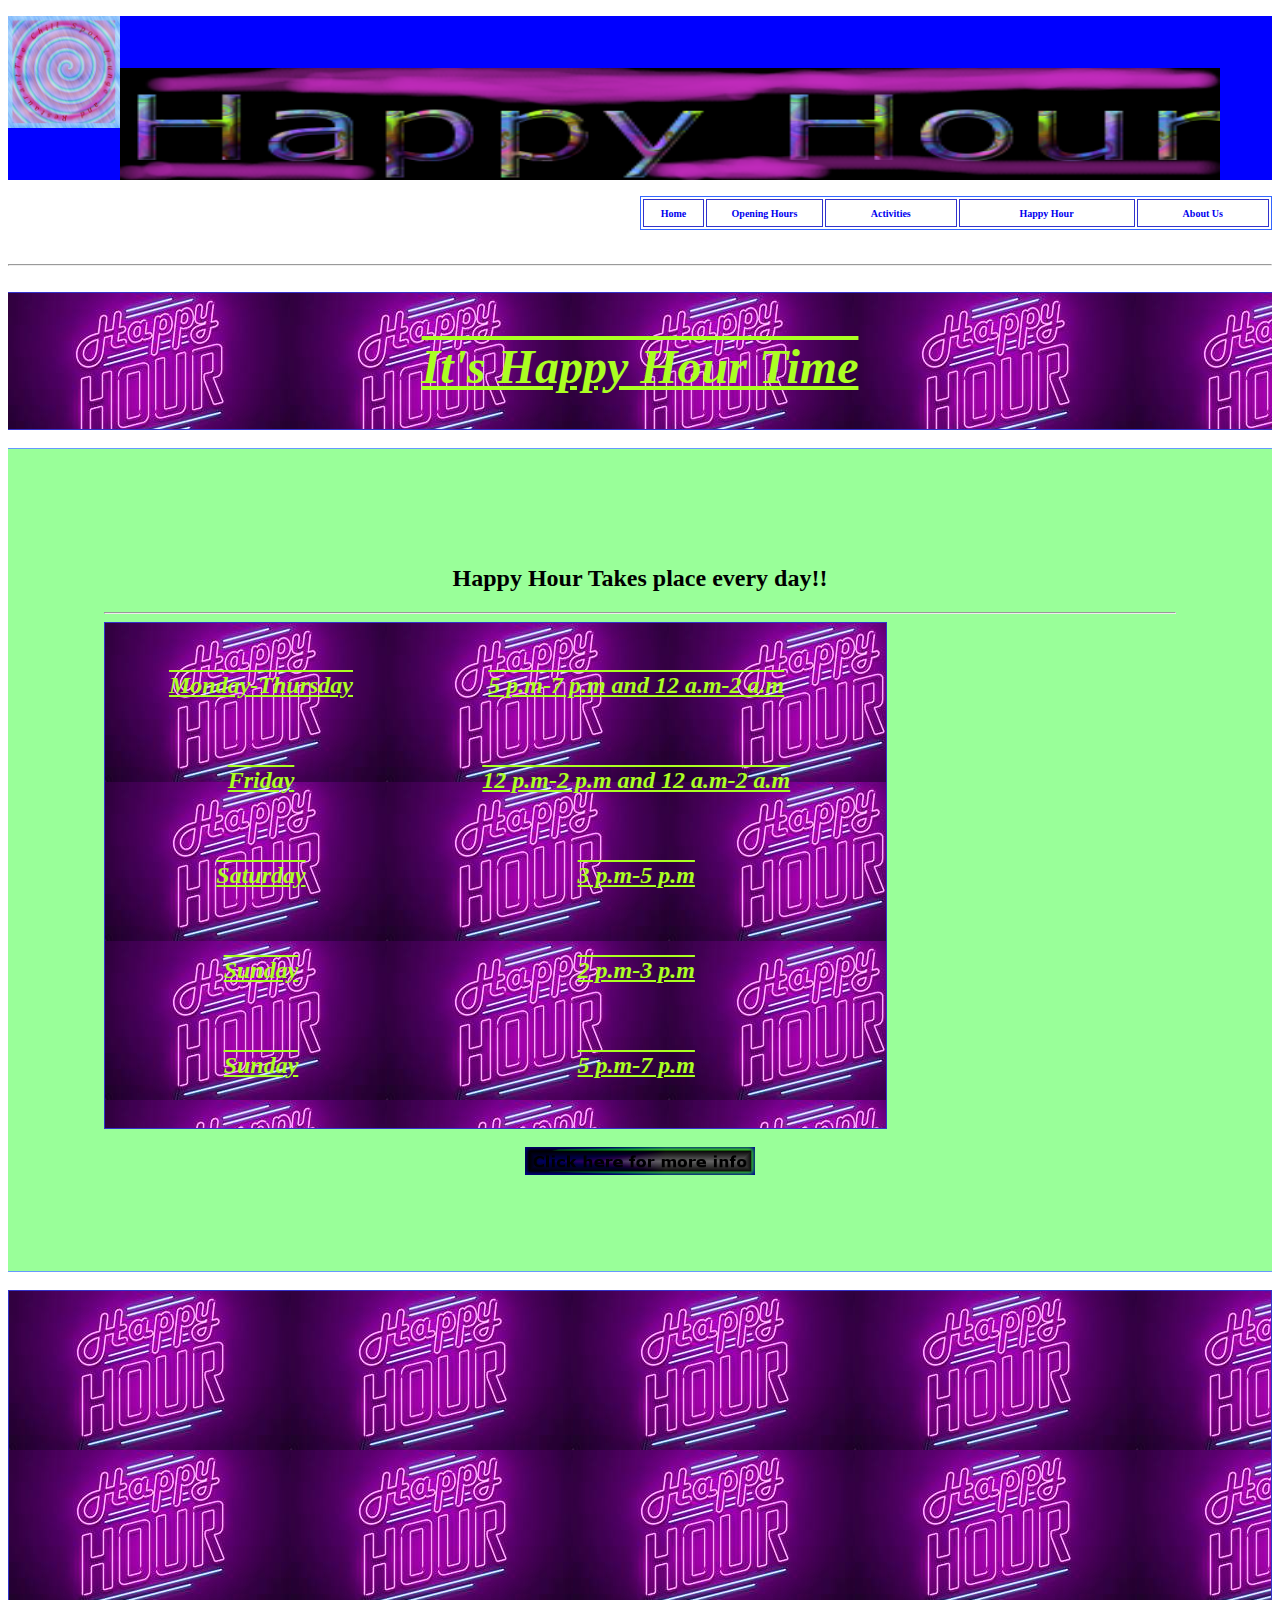
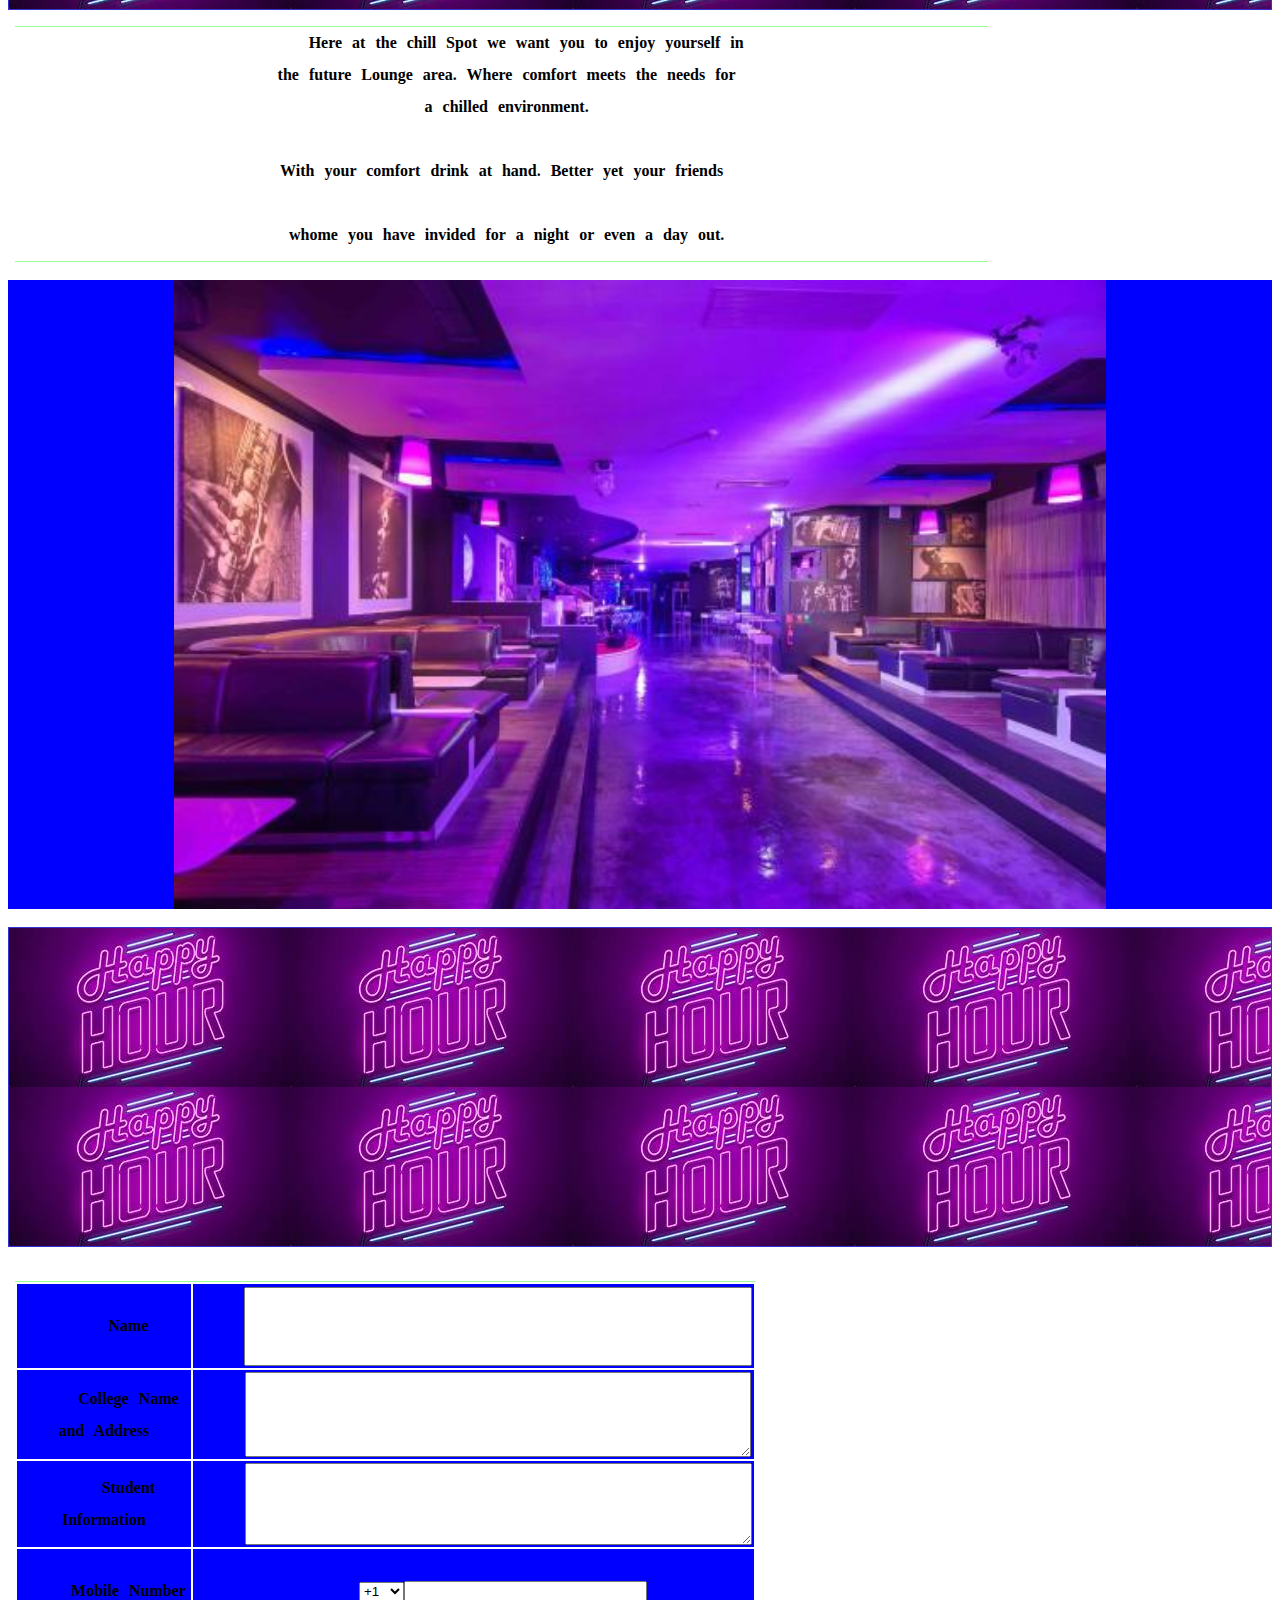
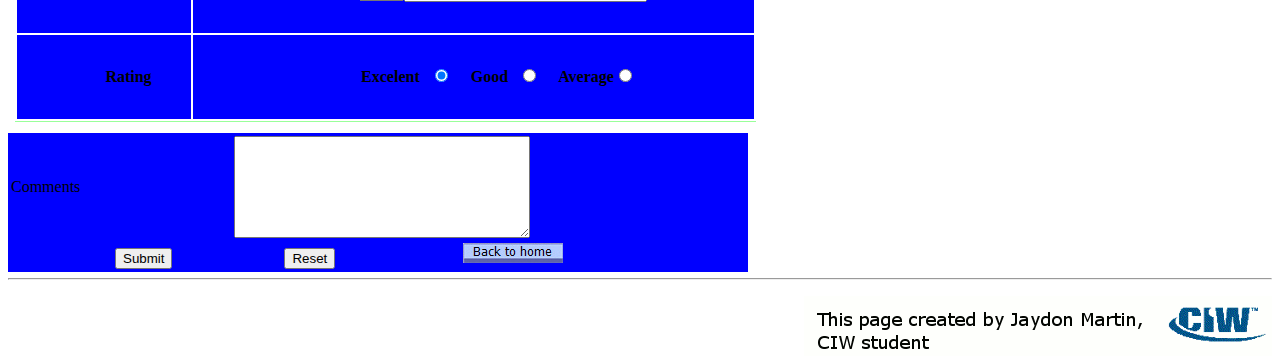
<file: Happy hour.html>
﻿<!DOCTYPE html PUBLIC "-//W3C//DTD XHTML 1.0 Transitional//EN" "http://www.w3.org/TR/xhtml1/DTD/xhtml1-transitional.dtd">
<html xmlns="http://www.w3.org/1999/xhtml">

<head>
<meta content="en-us" http-equiv="Content-Language" />
<meta content="text/html; charset=utf-8" http-equiv="Content-Type" />
<title>Happy Hour</title>
<meta content="Happy Hour, Chill Spot, Lounge" name="keywords" />
<link href="The%20Chill%20Spot%20Lounge%20and%20Restaurant.css" rel="stylesheet" type="text/css" />
<style type="text/css">
.newStyle1 {
	position: relative;
}
.auto-style1 {
	vertical-align: middle;
	background-color: #0000FF;
}
.auto-style4 {
	border: 1px solid #3333CC;
	padding: 14px;
	margin: 0px;
	text-align: center;
	font-family: Georgia, "Times New Roman", Times, serif;
	font-size: x-large;
	font-weight: bold;
	font-style: oblique;
	text-decoration: underline overline;
	bottom: 34px;
	height: 58%;
	top: 39px;
	background-color: #FFFF99;
	background-image: url('Happy%20hour%20Chill%20Spot.jpg');
	color: #ABFF22;
	float: none;
}
.auto-style5 {
	font-family: Georgia, "Times New Roman", Times, serif;
	font-size: medium;
	font-weight: bold;
	text-align: center;
	float: left;
	word-spacing: 6px;
	line-height: 200%;
	text-indent: 49px;
	margin-left: 7px;
	margin-top: 16px;
	margin-bottom: 11px;
	color: #000000;
	width: 50%;
	border-style: solid none solid none;
	border-width: 1px;
	border-color: #99FF99;
}
.auto-style6 {
	vertical-align: middle;
	background-color: #0000FF;
	text-align: center;
}
.auto-style7 {
	background-color: #0000FF;
}
.auto-style8 {
	text-align: right;
}
.auto-style9 {
	text-decoration: none;
}
</style>
<script type="text/javascript">
<!--
function FP_swapImg() {//v1.0
 var doc=document,args=arguments,elm,n; doc.$imgSwaps=new Array(); for(n=2; n<args.length;
 n+=2) { elm=FP_getObjectByID(args[n]); if(elm) { doc.$imgSwaps[doc.$imgSwaps.length]=elm;
 elm.$src=elm.src; elm.src=args[n+1]; } }
}

function FP_preloadImgs() {//v1.0
 var d=document,a=arguments; if(!d.FP_imgs) d.FP_imgs=new Array();
 for(var i=0; i<a.length; i++) { d.FP_imgs[i]=new Image; d.FP_imgs[i].src=a[i]; }
}

function FP_getObjectByID(id,o) {//v1.0
 var c,el,els,f,m,n; if(!o)o=document; if(o.getElementById) el=o.getElementById(id);
 else if(o.layers) c=o.layers; else if(o.all) el=o.all[id]; if(el) return el;
 if(o.id==id || o.name==id) return o; if(o.childNodes) c=o.childNodes; if(c)
 for(n=0; n<c.length; n++) { el=FP_getObjectByID(id,c[n]); if(el) return el; }
 f=o.forms; if(f) for(n=0; n<f.length; n++) { els=f[n].elements;
 for(m=0; m<els.length; m++){ el=FP_getObjectByID(id,els[n]); if(el) return el; } }
 return null;
}
// -->
</script>
<base target="_blank" />
</head>

<body style="height: 500px" onload="FP_preloadImgs(/*url*/'button4E.jpg',/*url*/'button4F.jpg')">

<p class="auto-style1">
<a href="TheChill%20Spot%20Lounge%20and%20Restaurant.html" target="_self">
<img alt="logo" height="112" src="The%20Chill%20Spot%20Logo.png" width="112" /></a><img alt="Happy hour" class="auto-style1" height="112" src="happy%20hour.png" width="87%" />&nbsp;
</p>

	<table class="topnav1">
		<tr>
			<td class="NavInsert" style="width: 59px">
			<a class="auto-style9" href="TheChill%20Spot%20Lounge%20and%20Restaurant.html" target="_blank">Home</a></td>
			<td class="NavInsert" style="width: 115px">
			<a href="Opening%20Hours.htm" target="_blank" class="auto-style9">Opening Hours</a></td>
			<td class="NavInsert">
			<a href="Activities.html" target="_top" class="auto-style9">Activities</a></td>
			<td class="NavInsert">
			<a href="Happy%20hour.html" class="auto-style9">Happy Hour</a></td>
			<td class="NavInsert">
			<a class="auto-style9" href="The%20Chill%20Spot%20About%20Us.html" target="_top">About Us</a></td>
		</tr>
	</table>


<p>&nbsp;</p>
<p><br />
</p>
<hr />


<br />
<div class="HappyHourHead" style="height: 108px">
	<h1>It's Happy Hour Time</h1>
</div>
<br />
<div class="Happyhourtopic">
	<h2>Happy Hour Takes place every day!! </h2>
	<hr />
	<a href="Activities.html" target="_blank">
	
	
	
	<table style="width: 73%; height: 507px;" align="center" class="auto-style4">
		<tr>
			<td>Monday-Thursday</td>
			<td>5 p.m-7 p.m and 12 a.m-2 a.m</td>
		</tr>
		<tr>
			<td>Friday</td>
			<td>12 p.m-2 p.m and 12 a.m-2 a.m</td>
		</tr>
		<tr>
			<td>Saturday</td>
			<td>3 p.m-5 p.m</td>
		</tr>
		<tr>
			<td>Sunday</td>
			<td>2 p.m-3 p.m</td>
		</tr>
		<tr>
			<td>Sunday</td>
			<td>5 p.m-7 p.m</td>
		</tr>
		</table>
	
	
	
	<br />
	<img alt="Click here" height="28" src="Click%20Here%20button.png" width="230" /></a>
	<br />
	
	
	
	</div>


<br />
<hr class="auto-style4" />
<p class="auto-style5" style="width: 77%; height: 234px">Here at the chill Spot 
we want you to enjoy yourself in<br />
&nbsp;the future Lounge area. Where comfort meets the needs for<br />
&nbsp;a chilled environment. <br />
<br />
With your comfort drink at hand. Better yet your friends<br />
<br />
&nbsp;whome you have invided for a night or even a day out.</p>
<br />




<br />
<br />
<br />
<br />
<br />
<br />
<br />
<br />
<br />
<br />
<br />
<br />
<br />
<br />
<div class="auto-style6">
<img alt="Lounge area" height="629" src="Lounge%20area.jpg" width="932" />
</div>



<br />
<hr class="auto-style4" /><br />
<form action="" method="post" style="height: 587px; width: 740px;">
	<div class="auto-style3">
	<table cellpadding="2" class="auto-style5" style="width: 741px; height: 347px;">
		<tr>
			<td class="auto-style1" style="width: 299px; height: 80px;">Name</td>
			<td class="auto-style1" style="width: 502px; height: 80px;">
			<input name="Text1" style="width: 500px; height: 73px" type="text" /></td>
		</tr>
		<tr>
			<td class="auto-style1" style="width: 299px; height: 80px;">College Name and 
			Address</td>
			<td class="auto-style1" style="width: 502px; height: 80px;">
			<textarea name="TextArea2" style="width: 500px; height: 79px"></textarea></td>
		</tr>
		<tr>
			<td class="auto-style1" style="width: 299px; height: 48px;">Student Information
			</td>
			<td class="auto-style1" style="width: 502px; height: 48px;">
			<textarea name="TextArea3" style="width: 501px; height: 76px"></textarea></td>
		</tr>
		<tr>
			<td class="auto-style1" style="height: 80px; width: 299px">Mobile 
			Number</td>
			<td class="auto-style1" style="height: 80px; width: 502px">
			&nbsp;<select name="Select1">
			<option value="+1">+1</option>
			<option value="242">242</option>
			<option value="305">305</option>
			<option value="954">954</option>
			<option value="958">958</option>
			</select><input class="auto-style13" name="Text5" style="width: 235px" type="text" /></td>
		</tr>
		<tr>
			<td class="auto-style1" style="height: 80px; width: 299px">Rating</td>
			<td class="auto-style1" style="height: 80px; width: 502px">Excelent
			<input checked="checked" name="Radio1" type="radio" />&nbsp; Good
			<input name="Radio1" type="radio" />&nbsp; Average<input name="Radio1" type="radio" /></td>
		</tr>
	</table>
	<table cellpadding="2" cellspacing="1" class="auto-style7" style="width: 100%; height: 99px;">
		<tr>
			<td class="auto-style10" style="width: 125px">Comments</td>
			<td class="auto-style10" style="width: 290px">
			<textarea name="TextArea1" style="width: 290px; height: 96px" rows="1"></textarea> </td>
		</tr>
		<tr>
			<td class="auto-style10" colspan="2">&nbsp;&nbsp;&nbsp;&nbsp;&nbsp;&nbsp;&nbsp;&nbsp;&nbsp;&nbsp;&nbsp;&nbsp;&nbsp;&nbsp;&nbsp;&nbsp;&nbsp;&nbsp;&nbsp;&nbsp;&nbsp;&nbsp;&nbsp;&nbsp;&nbsp;
			<input name="Submit1" type="submit" value="Submit" tabindex="1" />&nbsp;&nbsp;&nbsp;&nbsp;&nbsp;&nbsp;&nbsp;&nbsp;&nbsp;&nbsp;&nbsp;&nbsp;&nbsp;&nbsp;&nbsp;&nbsp;&nbsp;&nbsp;&nbsp;&nbsp;&nbsp;&nbsp;&nbsp;&nbsp;&nbsp;&nbsp;&nbsp;
			<input name="Reset1" type="reset" value="Reset" tabindex="2" />&nbsp;&nbsp;&nbsp;&nbsp;&nbsp;&nbsp;&nbsp;&nbsp;&nbsp;&nbsp;&nbsp;&nbsp;&nbsp;&nbsp;&nbsp;&nbsp;&nbsp;&nbsp;&nbsp;&nbsp;&nbsp;&nbsp;&nbsp;&nbsp;&nbsp;&nbsp;&nbsp;&nbsp;&nbsp;&nbsp;&nbsp;
			<a href="TheChill%20Spot%20Lounge%20and%20Restaurant.html" target="_top">
			<img id="img1" alt="Back to home" height="20" onmousedown="FP_swapImg(1,0,/*id*/'img1',/*url*/'button4F.jpg')" onmouseout="FP_swapImg(0,0,/*id*/'img1',/*url*/'button4D.jpg')" onmouseover="FP_swapImg(1,0,/*id*/'img1',/*url*/'button4E.jpg')" onmouseup="FP_swapImg(0,0,/*id*/'img1',/*url*/'button4E.jpg')" src="button4D.jpg" style="border: 0" width="100" /><!-- MSComment="ibutton" fp-style="fp-btn: Border Bottom 1" fp-title="Back to home" --></a></td>
		</tr>
	</table>
	<br />
	&nbsp;&nbsp;&nbsp;&nbsp;&nbsp;&nbsp;&nbsp;&nbsp;&nbsp;&nbsp;&nbsp;&nbsp;&nbsp;&nbsp;&nbsp;&nbsp;&nbsp;&nbsp;&nbsp;&nbsp;&nbsp;&nbsp;&nbsp;&nbsp;&nbsp;&nbsp;&nbsp;&nbsp;&nbsp;&nbsp;&nbsp;&nbsp;&nbsp;&nbsp;&nbsp;&nbsp;&nbsp;&nbsp;&nbsp;&nbsp;&nbsp;&nbsp;&nbsp;&nbsp;&nbsp;&nbsp;&nbsp;&nbsp;&nbsp;&nbsp;&nbsp;&nbsp;&nbsp;&nbsp;&nbsp;&nbsp;&nbsp;&nbsp;&nbsp;&nbsp;&nbsp;&nbsp;&nbsp;&nbsp;&nbsp;&nbsp;&nbsp;
	</div>
	</form>



<br />
<hr />
<p class="auto-style8">
<a href="Happy%20hour.html" target="_blank">
<img alt="Home relative" height="60" src="personal_banner_image.gif" width="468" /></a></p>



</body>

</html>
</file>
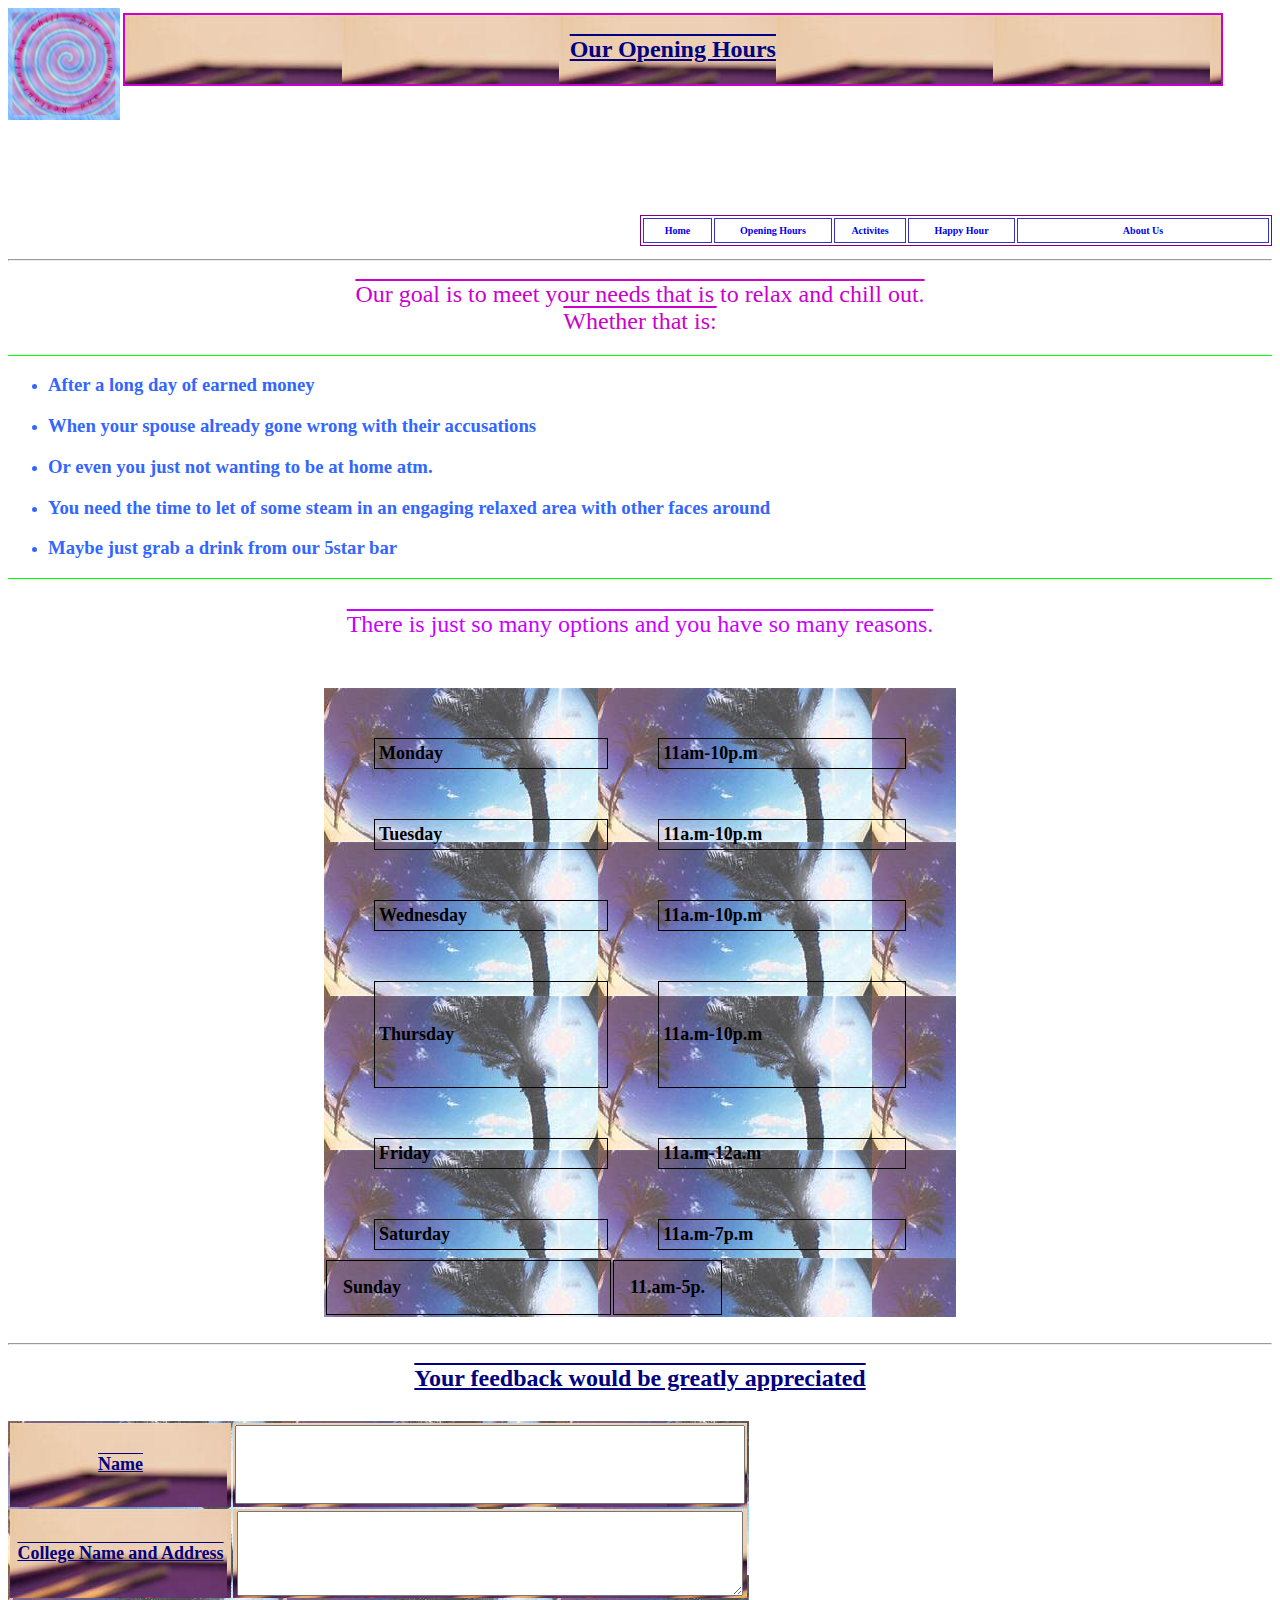
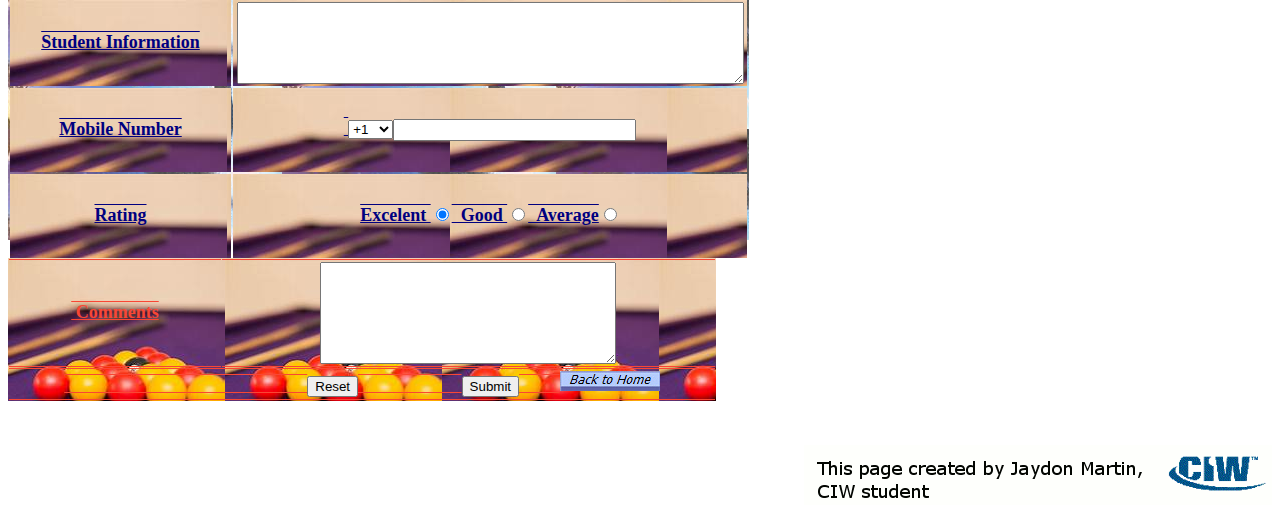
<file: Opening Hours.htm>
﻿<!DOCTYPE html PUBLIC "-//W3C//DTD XHTML 1.0 Transitional//EN" "http://www.w3.org/TR/xhtml1/DTD/xhtml1-transitional.dtd">
<html xmlns="http://www.w3.org/1999/xhtml">

<head>
<meta content="text/html; charset=utf-8" http-equiv="Content-Type" />
<title>Untitled 0</title>
<link href="The%20Chill%20Spot%20Lounge%20and%20Restaurant.css" rel="stylesheet" type="text/css" />
<style type="text/css">
.auto-style1 {
	text-align: center;
	font-family: Georgia, "Times New Roman", Times, serif;
	color: #000080;
	float: inherit;
	text-decoration: underline overline;
	background-image: url('the Chill spot 8 ball pool.jpg');
}
.auto-style2 {
	font-family: Georgia, "Times New Roman", Times, serif;
	background-color: #CC00CC;
	position: relative;
	margin-bottom: 116px;
}
.Schedule {
	font-family: Georgia, "Times New Roman", Times, serif;
	color: #99FFCC;
	float: inherit;
	display: block;
	font-size: large;
	border-width: 0px 0px thick 0px;
}
.auto-style4 {
	border-style: solid;
	border-width: 1px;
}
.auto-style5 {
	border-width: 0px;
	font-family: Georgia, "Times New Roman", Times, serif;
	color: #000000;
	float: inherit;
	display: block;
	font-size: large;
	background-image: url('Chill%20vibes%20for%20chill%20Spot%20schedule%20bg.jpg');
	font-weight: bold;
}
.auto-style6 {
	text-align: center;
	font-family: Georgia, "Times New Roman", Times, serif;
	color: #000080;
	text-decoration: underline overline;
	float: none;
	cursor: auto;
}
.auto-style8 {
	font-weight: normal;
	text-align: center;
	font-size: x-large;
	color: #CC00FF;
	cursor: auto;
	float: inherit;
	text-decoration: overline;
}
.auto-style10 {
	border-style: solid none solid none;
	border-width: 1px;
	font-size: large;
	color: #F94634;
	font-family: Georgia, "Times New Roman", Times, serif;
	font-weight: bold;
	text-align: center;
	text-decoration: underline overline;
}
.auto-style11 {
	text-align: center;
}
.auto-style12 {
	font-family: Georgia, "Times New Roman", Times, serif;
}
.auto-style13 {
	font-family: Georgia, "Times New Roman", Times, serif;
	font-weight: normal;
	text-decoration: overline;
	color: #CC00CC;
}
.auto-style14 {
	font-weight: normal;
}
.auto-style15 {
	text-align: right;
	margin-top: 61px;
}
.auto-style16 {
	border: 1px solid #800080;
	font-family: tahoma;
	font-size: x-small;
	font-weight: bold;
	text-align: center;
	padding: 0px;
	margin: 0px;
	width: 50%;
	float: right;
	height: 34px;
	right: 18px;
}
.auto-style17 {
	background-image: url('the%20Chill%20spot%208%20ball%20pool.jpg');
}
.auto-style18 {
	border-style: solid none solid none;
	border-width: 1px;
	border-color: #00FF00;
	font-size: medium;
	font-family: Georgia, "Times New Roman", Times, serif;
	color: #3366FF;
	font-weight: lighter;
	float: none;
}
.auto-style19 {
	text-decoration: none;
}
</style>
</head>

<body>

	<a href="TheChill%20Spot%20Lounge%20and%20Restaurant.html" target="_top">

	<img alt="" height="112" src="The%20Chill%20Spot%20Logo.png" style="float: left" width="112" class="LogoHomeNav" /></a>
	<table class="auto-style2" style="width: 87%; height: 57px; left: 3px; top: 5px">
		<tr>
			<td class="auto-style1">
			<h2>Our Opening Hours</h2>
			</td>
		</tr>
	</table>


	<br />
	<div>
		<table class="auto-style16" style="height: 31px">
			<tr>
				<td class="NavInsert" style="width: 67px">
				<a class="auto-style19" href="TheChill%20Spot%20Lounge%20and%20Restaurant.html" target="_self">Home</a></td>
				<td class="NavInsert" style="width: 116px">
				<a href="Opening%20Hours.htm" class="auto-style19">Opening Hours</a></td>
				<td class="NavInsert" style="width: 70px">
				<a href="Activities.html" class="auto-style19">Activites</a></td>
				<td class="NavInsert" style="width: 105px">
				<a href="Happy%20hour.html" target="_blank" class="auto-style19">Happy Hour</a></td>
				<td class="NavInsert">
				<a class="auto-style19" href="The%20Chill%20Spot%20About%20Us.html" target="_self">About Us</a></td>
			</tr>
		</table>
	</div>
	<br />
	<br />
	<hr />
	<div>
		<h2 class="auto-style11"><span class="auto-style13">Our goal is to meet 
		your needs that is to relax and chill out. </span>
		<span class="auto-style14"><br class="auto-style12" />
		</span><span class="auto-style13">Whether that is:</span></h2>
		<ul class="auto-style18">
			<li>
			<h3>After a long day of earned money</h3>
			</li>
			<li>
			<h3>When your spouse already gone wrong with their accusations</h3>
			</li>
			<li>
			<h3>Or even you just not wanting to be at home atm.</h3>
			</li>
			<li>
			<h3>You need the time to let of some steam in an engaging relaxed 
			area with other faces around</h3>
			</li>
			<li>
			<h3>Maybe just grab a drink from our 5star bar</h3>
			</li>
		</ul>
		<h4 class="auto-style8">There is just so many options and you have so 
		many reasons.</h4>
	</div>
	<br />
	<table align="center" cellpadding="4" cellspacing="50" class="auto-style5" style="width: 50%; height: 570px">
		<tr>
			<td class="auto-style4" style="width: 325px">Monday </td>
			<td class="auto-style4" style="width: 375px">11am-10p.m</td>
		</tr>
		<tr>
			<td class="auto-style4" style="width: 325px">Tuesday</td>
			<td class="auto-style4" style="width: 375px">11a.m-10p.m</td>
		</tr>
		<tr>
			<td class="auto-style4" style="width: 325px">Wednesday</td>
			<td class="auto-style4" style="width: 375px">11a.m-10p.m</td>
		</tr>
		<tr>
			<td class="auto-style4" style="width: 325px; height: 97px">Thursday</td>
			<td class="auto-style4" style="width: 375px; height: 97px">
			11a.m-10p.m</td>
		</tr>
		<tr>
			<td class="auto-style4" style="width: 325px">Friday</td>
			<td class="auto-style4" style="width: 375px">11a.m-12a.m</td>
		</tr>
		<tr>
			<td class="auto-style4" style="width: 325px">Saturday</td>
			<td class="auto-style4" style="width: 375px">11a.m-7p.m</td>
		</tr>
	</table>
	<table align="center" cellpadding="16" class="auto-style5" style="width: 50%; height: 50%">
		<tr>
			<td class="auto-style4" style="width: 251px">Sunday</td>
			<td class="auto-style4">11.am-5p.</td>
		</tr>
	</table>
	<br />
	<hr />
	<div class="auto-style6" style="height: 38px">
		<h2>Your feedback would be greatly appreciated
		</h2>
		</div>
	<br />
	<table cellpadding="2" class="auto-style5" style="width: 741px; height: 419px;">
		<tr>
			<td class="auto-style1" style="width: 299px; height: 80px;">Name</td>
			<td class="auto-style1" style="width: 502px; height: 80px;">
			<input name="Text1" style="width: 502px; height: 73px" type="text" /></td>
		</tr>
		<tr>
			<td class="auto-style1" style="width: 299px; height: 80px;">College Name and 
			Address</td>
			<td class="auto-style1" style="width: 502px; height: 80px;">
			<textarea name="TextArea2" style="width: 500px; height: 79px"></textarea></td>
		</tr>
		<tr>
			<td class="auto-style1" style="width: 299px; height: 48px;">Student Information
			</td>
			<td class="auto-style1" style="width: 502px; height: 48px;">
			<textarea name="TextArea3" style="width: 501px; height: 76px"></textarea></td>
		</tr>
		<tr>
			<td class="auto-style1" style="height: 80px; width: 299px">Mobile 
			Number</td>
			<td class="auto-style1" style="height: 80px; width: 502px">
			&nbsp;<select name="Select1">
			<option value="+1">+1</option>
			<option value="242">242</option>
			<option value="305">305</option>
			<option value="954">954</option>
			<option value="958">958</option>
			</select><input class="auto-style13" name="Text5" style="width: 235px" type="text" /></td>
		</tr>
		<tr>
			<td class="auto-style1" style="height: 80px; width: 299px">Rating</td>
			<td class="auto-style1" style="height: 80px; width: 502px">Excelent
			<input checked="checked" name="Radio1" type="radio" />&nbsp; Good
			<input name="Radio1" type="radio" />&nbsp; Average<input name="Radio1" type="radio" /></td>
		</tr>
	</table>
	
	<table cellpadding="2" cellspacing="1" class="auto-style17" style="width: 56%; height: 99px;" align="left">
		<tr>
			<td class="auto-style10" style="width: 125px">&nbsp;Comments</td>
			<td class="auto-style10" style="width: 290px">
			<textarea name="TextArea1" style="width: 290px; height: 96px" rows="1"></textarea> </td>
		</tr>
		<caption><br />
		</caption>
		<tr>
			<td class="auto-style10" colspan="2">&nbsp;&nbsp;&nbsp;&nbsp;&nbsp;&nbsp;&nbsp;&nbsp;&nbsp;&nbsp;&nbsp;&nbsp;&nbsp;&nbsp;&nbsp;&nbsp;&nbsp;&nbsp;&nbsp;&nbsp;&nbsp;&nbsp;&nbsp;&nbsp;&nbsp;
			&nbsp;&nbsp;&nbsp;&nbsp;&nbsp;&nbsp;&nbsp;&nbsp;&nbsp;&nbsp;&nbsp;&nbsp;&nbsp;&nbsp;&nbsp;&nbsp;&nbsp;&nbsp;&nbsp;&nbsp;&nbsp;&nbsp;&nbsp;&nbsp;&nbsp;&nbsp;&nbsp;
			<input name="Reset1" type="reset" value="Reset" tabindex="2" />&nbsp;&nbsp;&nbsp;&nbsp;&nbsp;&nbsp;&nbsp;&nbsp;&nbsp;&nbsp;&nbsp;&nbsp;&nbsp;&nbsp;&nbsp;&nbsp;&nbsp;&nbsp;&nbsp;&nbsp;&nbsp;&nbsp;&nbsp;<input name="Submit1" type="submit" value="Submit" tabindex="1" />&nbsp;&nbsp;&nbsp;&nbsp;&nbsp;&nbsp; &nbsp;
			<a href="Web%20technology%20homework.html" target="_top">
			<img id="img1" alt="Back to Home" height="20" onmousedown="FP_swapImg(1,0,/*id*/'img1',/*url*/'button7.jpg')" onmouseout="FP_swapImg(0,0,/*id*/'img1',/*url*/'button5.jpg')" onmouseover="FP_swapImg(1,0,/*id*/'img1',/*url*/'button6.jpg')" onmouseup="FP_swapImg(0,0,/*id*/'img1',/*url*/'button6.jpg')" src="button5.jpg" style="border: 0" width="100" /><!-- MSComment="ibutton" fp-style="fp-btn: Border Bottom 1; fp-font-style: Italic; fp-font-color-hover: #000080; fp-font-color-press: #00FFFF" fp-title="Back to Home" --></a></td>
		</tr>
	</table>




	<br />
	<br />
	<br />
	<br />
	<br />
	<br />
	<p class="auto-style15">
	<br />
	<br />
	<a href="Web%20technology%20homework.html">
	<img alt="" height="60" src="personal_banner_image.gif" width="468" /></a></p>



</body>

</html>
</file>
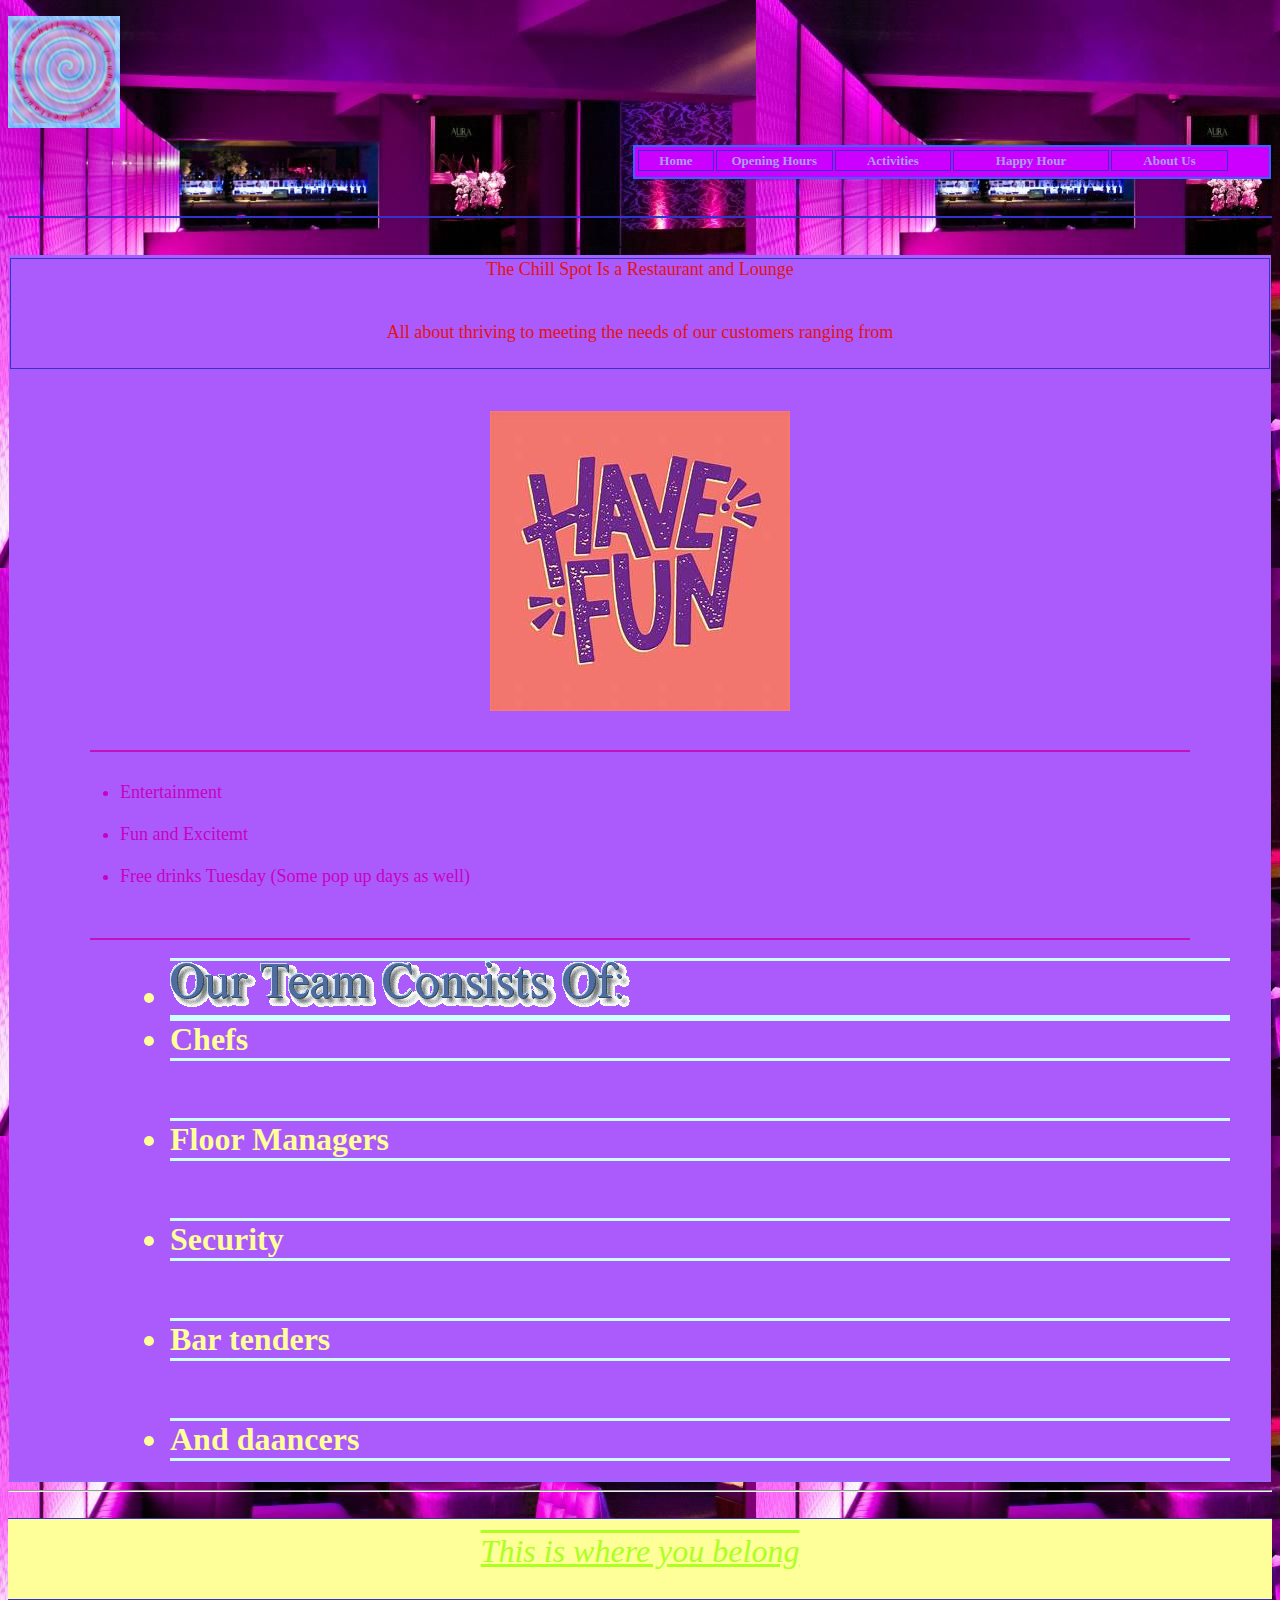
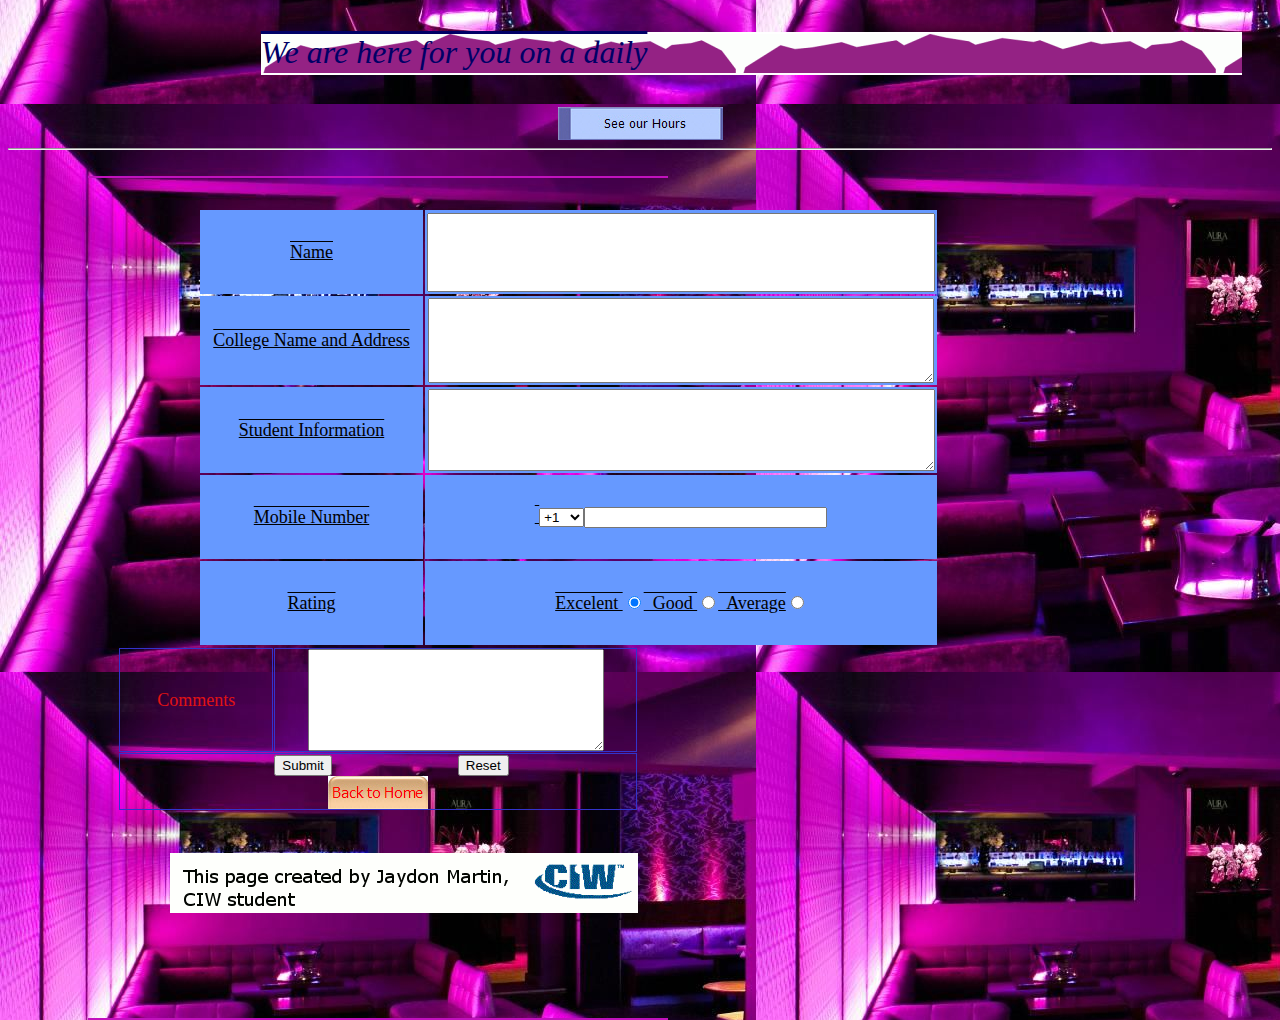
<file: The Chill Spot About Us.html>
﻿<!DOCTYPE html PUBLIC "-//W3C//DTD XHTML 1.0 Transitional//EN" "http://www.w3.org/TR/xhtml1/DTD/xhtml1-transitional.dtd">
<html xmlns="http://www.w3.org/1999/xhtml">

<head>
<meta content="en-us" http-equiv="Content-Language" />
<meta content="text/html; charset=utf-8" http-equiv="Content-Type" />
<title>About Us</title>
<style type="text/css">
a:hover {
	color: #FF00FF;
}
a {
	color: #A5A0EE;
}
.auto-style1 {
	text-decoration: underline overline;
	font-family: Georgia, "Times New Roman", Times, serif;
	background-color: #6699FF;
	text-align: center;
}
a:visited {
	color: #800000;
}
.auto-style3 {
	border-style: solid none solid none;
	border-width: 2px;
	border-color: #C112BD;
	padding: 30px;
	text-align: left;
	margin-left: 80px;
	font-family: Georgia, "Times New Roman", Times, serif;
	font-size: large;
	margin-right: 80px;
}
.auto-style5 {
	margin-left: 80px;
}
.auto-style6 {
	text-align: left;
	margin-left: 20%;
	font-family: Georgia, "Times New Roman", Times, serif;
	text-decoration: overline;
	font-style: oblique;
	font-size: xx-large;
	font-weight: lighter;
	color: #000066;
	float: none;
	border-style: solid none solid none;
	border-width: 2px;
	border-color: #FFFFFF;
	padding: 0px;
	margin-right: 30px;
	background-image: url('opening-hours-w800h600.gif');
}
.auto-style7 {
	text-align: right;
}
.auto-style8 {
	text-align: left;
}
.newStyle3 {
	text-align: left;
}
.auto-style9 {
	padding: 0px;
	margin-left: 40px;
	text-align: left;
	font-family: Georgia, "Times New Roman", Times, serif;
	font-size: xx-large;
	font-weight: bold;
	color: #FFFF99;
	margin-right: 40px;
	border-left-style: none;
	border-left-color: #CCFFFF;
	border-right-style: none;
	border-right-color: #CCFFFF;
	border-top-style: solid;
	border-top-color: #CCFFFF;
	border-bottom-style: solid;
	border-bottom-color: #CCFFFF;
}
.auto-style10 {
	border: 1px solid #3333CC;
	padding: 0px;
	margin: 0px;
	text-align: center;
	color: #E11313;
}
.auto-style11 {
	border-left: 2px none #9966FF;
	border-right: 2px none #9966FF;
	border-top: 2px solid #9966FF;
	border-bottom: 2px solid #9966FF;
	font-family: Georgia, "Times New Roman", Times, serif;
	font-size: large;
	font-weight: 400;
	padding: 1px;
	margin: 1px;
	color: #C702BF;
	background-color: #AB5AFC;
	text-align: center;
}
.auto-style12 {
	text-align: center;
}
.auto-style13 {
	text-decoration: none;
}
</style>
<link href="The%20Chill%20Spot%20Lounge%20and%20Restaurant.css" rel="stylesheet" type="text/css" />
<script type="text/javascript">
<!--
function FP_preloadImgs() {//v1.0
 var d=document,a=arguments; if(!d.FP_imgs) d.FP_imgs=new Array();
 for(var i=0; i<a.length; i++) { d.FP_imgs[i]=new Image; d.FP_imgs[i].src=a[i]; }
}

function FP_swapImg() {//v1.0
 var doc=document,args=arguments,elm,n; doc.$imgSwaps=new Array(); for(n=2; n<args.length;
 n+=2) { elm=FP_getObjectByID(args[n]); if(elm) { doc.$imgSwaps[doc.$imgSwaps.length]=elm;
 elm.$src=elm.src; elm.src=args[n+1]; } }
}

function FP_getObjectByID(id,o) {//v1.0
 var c,el,els,f,m,n; if(!o)o=document; if(o.getElementById) el=o.getElementById(id);
 else if(o.layers) c=o.layers; else if(o.all) el=o.all[id]; if(el) return el;
 if(o.id==id || o.name==id) return o; if(o.childNodes) c=o.childNodes; if(c)
 for(n=0; n<c.length; n++) { el=FP_getObjectByID(id,c[n]); if(el) return el; }
 f=o.forms; if(f) for(n=0; n<f.length; n++) { els=f[n].elements;
 for(m=0; m<els.length; m++){ el=FP_getObjectByID(id,els[n]); if(el) return el; } }
 return null;
}
// -->
</script>
</head>

<body style="background-image: url('The%20Chill%20Spot.jpg'); height: 1172px;" onload="FP_preloadImgs(/*url*/'button67.jpg',/*url*/'button68.jpg',/*url*/'button8.jpg',/*url*/'button9.jpg')">

<div class="auto-style12">
	<div class="auto-style7">

<p class="auto-style8">
<a href="TheChill%20Spot%20Lounge%20and%20Restaurant.html" target="_self">
<img alt="TheChill Spot Logo" height="112" src="The%20Chill%20Spot%20Logo.png" width="112" /></a></p>
<div class="topnav1Copy" style="height: 28px">
	<table style="width: 94%; height: 25px">
		<tr>
			<td class="NavInsert">
			<a class="auto-style13" href="TheChill%20Spot%20Lounge%20and%20Restaurant.html" target="_self">Home</a></td>
			<td class="NavInsert" style="width: 115px">
			<a class="auto-style13" href="Opening%20Hours.htm">Opening Hours</a></td>
			<td class="NavInsert">
			<a class="auto-style13" href="Activities.html">
			Activities</a></td>
			<td class="NavInsert">
			<a class="auto-style13" href="Happy%20hour.html">Happy Hour</a></td>
			<td class="NavInsert">
			<a class="auto-style13" href="The%20Chill%20Spot%20About%20Us.html">
			About Us</a></td>
		</tr>
	</table>
</div>
<br />
<br />
<br />
<br />
<hr class="NavInsert" />

		<br />
		<br />
		<div class="auto-style11">
			<p class="auto-style10" style="height: 109px">The Chill Spot Is a Restaurant and Lounge<br />
			<br />
			<br />
All about thriving to meeting the needs of our customers ranging from </p>
			<br />
			<br />
			<a href="Opening%20Hours.htm">
			<img alt="Have Fun and Opening Hours Redirect" height="300" src="HaveFun.jpg" width="300" /></a><br />
			<br />
			<ul class="auto-style3">
	<li>Entertainment<br />
	<br />
				</li>
				<li>Fun and Excitemt<br />
				<br />
				</li>
				<li>Free drinks Tuesday (Some pop up days as well)<br />
				<br />
				</li>
			</ul>
<ul class="auto-style5">
	<li class="auto-style9">
	<img alt="Our Team" height="46" src="Ourteam.gif" width="460" /></li>
	<li class="auto-style9">Chefs</li>
</ul>
	<p>&nbsp;</p>
	<ul class="auto-style5">
	<li class="auto-style9">Floor Managers</li>
</ul>
	<p class="auto-style8">&nbsp;</p>
	<ul class="auto-style5">
	<li class="auto-style9">Security</li>
</ul>
	<p class="auto-style8">&nbsp;</p>
	<ul class="auto-style5">
	<li class="auto-style9">Bar tenders</li>
</ul>
	<p class="auto-style8">&nbsp;</p>
	<ul class="auto-style5">
		<li class="auto-style9">And daancers</li>
</ul>
		</div>
		<hr /><br />
<p class="HappyHourHeadCopy" style="height: 52px">
This is where you belong<P class="auto-style6" style="height: 39px">We are here for you on a daily</p>
 <a href="Opening%20Hours.htm" target="_blank">
	</div>
	<img id="img1" alt="See our Hours" height="33" onmousedown="FP_swapImg(1,0,/*id*/'img1',/*url*/'button68.jpg')" onmouseout="FP_swapImg(0,0,/*id*/'img1',/*url*/'button66.jpg')" onmouseover="FP_swapImg(1,0,/*id*/'img1',/*url*/'button67.jpg')" onmouseup="FP_swapImg(0,0,/*id*/'img1',/*url*/'button67.jpg')" src="button66.jpg" style="border: 0" width="165" /><!-- MSComment="ibutton" fp-style="fp-btn: Border Left 1; fp-font-color-hover: #FF00FF; fp-font-color-press: #A5A0EE" fp-title="See our Hours" --></a><br />

</div>

<hr /><br />
<form action="" method="post" style="height: 587px; width: 740px;">
	<div class="auto-style3" style="height: 780px">
	<table cellpadding="2" class="auto-style5" style="width: 741px; height: 347px;">
		<tr>
			<td class="auto-style1" style="width: 299px; height: 80px;">Name</td>
			<td class="auto-style1" style="width: 502px; height: 80px;">
			<input name="Text1" style="width: 500px; height: 73px" type="text" /></td>
		</tr>
		<tr>
			<td class="auto-style1" style="width: 299px; height: 80px;">College Name and 
			Address</td>
			<td class="auto-style1" style="width: 502px; height: 80px;">
			<textarea name="TextArea2" style="width: 500px; height: 79px"></textarea></td>
		</tr>
		<tr>
			<td class="auto-style1" style="width: 299px; height: 48px;">Student Information
			</td>
			<td class="auto-style1" style="width: 502px; height: 48px;">
			<textarea name="TextArea3" style="width: 501px; height: 76px"></textarea></td>
		</tr>
		<tr>
			<td class="auto-style1" style="height: 80px; width: 299px">Mobile 
			Number</td>
			<td class="auto-style1" style="height: 80px; width: 502px">
			&nbsp;<select name="Select1">
			<option value="+1">+1</option>
			<option value="242">242</option>
			<option value="305">305</option>
			<option value="954">954</option>
			<option value="958">958</option>
			</select><input class="auto-style13" name="Text5" style="width: 235px" type="text" /></td>
		</tr>
		<tr>
			<td class="auto-style1" style="height: 80px; width: 299px">Rating</td>
			<td class="auto-style1" style="height: 80px; width: 502px">Excelent
			<input checked="checked" name="Radio1" type="radio" />&nbsp; Good
			<input name="Radio1" type="radio" />&nbsp; Average<input name="Radio1" type="radio" /></td>
		</tr>
	</table>
	<table cellpadding="2" cellspacing="1" class="auto-style7" style="width: 100%; height: 99px;">
		<tr>
			<td class="auto-style10" style="width: 125px">Comments</td>
			<td class="auto-style10" style="width: 290px">
			<textarea name="TextArea1" style="width: 290px; height: 96px" rows="1"></textarea> </td>
		</tr>
		<tr>
			<td class="auto-style10" colspan="2">&nbsp;&nbsp;&nbsp;&nbsp;&nbsp;&nbsp;&nbsp;&nbsp;&nbsp;&nbsp;&nbsp;&nbsp;&nbsp;&nbsp;&nbsp;&nbsp;&nbsp;&nbsp;&nbsp;&nbsp;&nbsp;&nbsp;&nbsp;&nbsp;&nbsp;
			<input name="Submit1" type="submit" value="Submit" tabindex="1" />&nbsp;&nbsp;&nbsp;&nbsp;&nbsp;&nbsp;&nbsp;&nbsp;&nbsp;&nbsp;&nbsp;&nbsp;&nbsp;&nbsp;&nbsp;&nbsp;&nbsp;&nbsp;&nbsp;&nbsp;&nbsp;&nbsp;&nbsp;&nbsp;&nbsp;&nbsp;&nbsp;
			<input name="Reset1" type="reset" value="Reset" tabindex="2" />&nbsp;&nbsp;&nbsp;&nbsp;&nbsp;&nbsp;&nbsp;&nbsp;&nbsp;&nbsp;&nbsp;&nbsp;&nbsp;&nbsp;&nbsp;&nbsp;&nbsp;&nbsp;&nbsp;&nbsp;
			<a href="TheChill%20Spot%20Lounge%20and%20Restaurant.html" target="_self">
			<img id="img1" alt="Back to Home" height="33" onmousedown="FP_swapImg(1,0,/*id*/'img1',/*url*/'button9.jpg')" onmouseout="FP_swapImg(0,0,/*id*/'img1',/*url*/'button10.jpg')" onmouseover="FP_swapImg(1,0,/*id*/'img1',/*url*/'button8.jpg')" onmouseup="FP_swapImg(0,0,/*id*/'img1',/*url*/'button8.jpg')" src="button10.jpg" style="border: 0" width="100" /><!-- MSComment="ibutton" fp-style="fp-btn: Embossed Tab 6; fp-font-size: 11; fp-font-color-normal: #FF0000; fp-font-color-hover: #000080; fp-font-color-press: #800000" fp-title="Back to Home" --></a> </td>
		</tr>
	</table>
	<br />
	&nbsp;&nbsp;&nbsp;&nbsp;&nbsp;&nbsp;&nbsp;&nbsp;&nbsp;&nbsp;&nbsp;&nbsp;&nbsp;&nbsp;&nbsp;&nbsp;&nbsp;&nbsp;&nbsp;&nbsp;&nbsp;&nbsp;&nbsp;&nbsp;&nbsp;&nbsp;&nbsp;&nbsp;&nbsp;&nbsp;&nbsp;&nbsp;&nbsp;&nbsp;&nbsp;&nbsp;&nbsp;&nbsp;&nbsp;&nbsp;&nbsp;&nbsp;&nbsp;&nbsp;&nbsp;&nbsp;&nbsp;&nbsp;&nbsp;&nbsp;&nbsp;&nbsp;&nbsp;&nbsp;&nbsp;&nbsp;&nbsp;&nbsp;&nbsp;&nbsp;&nbsp;&nbsp;&nbsp;&nbsp;&nbsp;&nbsp;&nbsp;
		<br />
		<a href="The%20Chill%20Spot%20About%20Us.html" target="_self">
		<img alt="back to top" height="60" src="personal_banner_image.gif" style="float: right" width="468" /></a>
	</div>
	</form>

</body>

</html>
</file>
